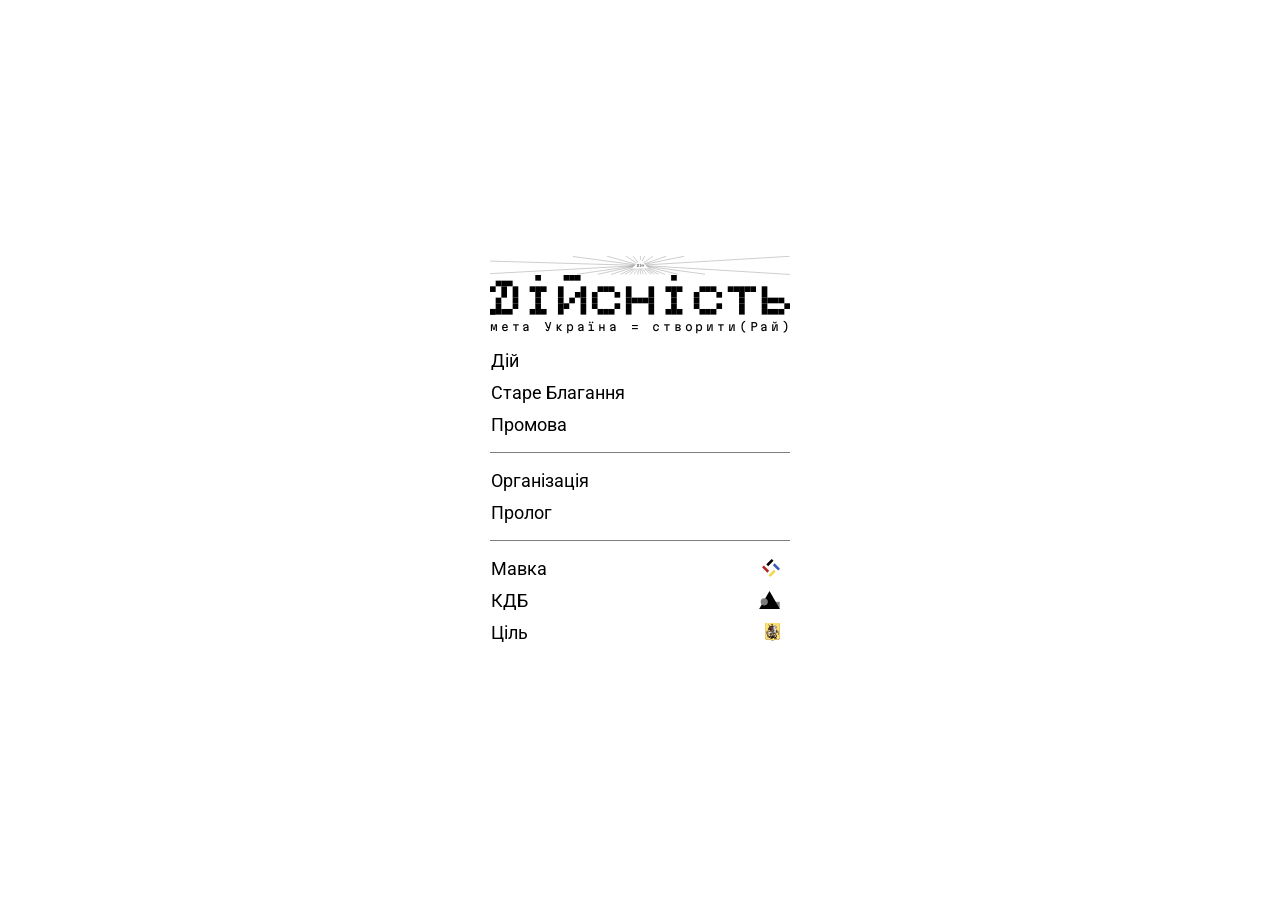
<file: index.html>
<!doctype html>
<html lang="uk">
  <head>
    <meta charset="UTF-8" />
    <meta name="viewport" content="width=device-width, initial-scale=1.0" />
    <title>Дійсність</title>

    <link
      rel="icon"
      sizes="any"
      type="image/svg+xml"
      href="./ресурси/дія.svg"
    />
    <script>
      if (
        window.matchMedia &&
        window.matchMedia("(prefers-color-scheme: dark)").matches
      ) {
        document
          .querySelector('link[rel="icon"]')
          .setAttribute("href", "./ресурси/дія_темно.svg");
      }
    </script>

    <link rel="stylesheet" href="./ресурси/style.css?v=3" />

    <link rel="preconnect" href="https://fonts.googleapis.com" />
    <link rel="preconnect" href="https://fonts.gstatic.com" crossorigin />
    <link
      href="https://fonts.googleapis.com/css2?family=Martian+Mono:wght@100..800&family=Roboto:ital,wght@0,100..900;1,100..900&display=swap"
      rel="stylesheet"
    />

    <script src="./ресурси/main.js?v=2"></script>
  </head>

  <body>
    <div class="UiMain">
      <div class="UiTop">
        <svg
          width="1503"
          height="93"
          viewBox="0 0 1503 93"
          fill="none"
          xmlns="http://www.w3.org/2000/svg"
        >
          <rect width="1503" height="93" fill="transparent" />
          <line
            x1="752.072"
            y1="45.4948"
            x2="436.072"
            y2="91.4948"
            stroke="var(--text-color)"
          />
          <line
            x1="752.154"
            y1="45.4756"
            x2="607.154"
            y2="92.4756"
            stroke="var(--text-color)"
          />
          <line
            x1="752.106"
            y1="45.4886"
            x2="540.106"
            y2="91.4886"
            stroke="var(--text-color)"
          />
          <line
            x1="752.214"
            y1="45.4517"
            x2="653.214"
            y2="92.4517"
            stroke="var(--text-color)"
          />
          <line
            x1="752.266"
            y1="45.4237"
            x2="677.266"
            y2="92.4237"
            stroke="var(--text-color)"
          />
          <line
            x1="752.332"
            y1="45.3741"
            x2="699.332"
            y2="92.3741"
            stroke="var(--text-color)"
          />
          <line
            x1="752.417"
            y1="45.2753"
            x2="721.417"
            y2="92.2753"
            stroke="var(--text-color)"
          />
          <line
            x1="752.482"
            y1="45.1333"
            x2="739.482"
            y2="92.1333"
            stroke="var(--text-color)"
          />
          <line
            x1="752.476"
            y1="44.848"
            x2="767.476"
            y2="91.848"
            stroke="var(--text-color)"
          />
          <line
            x1="752.177"
            y1="44.7407"
            x2="876.177"
            y2="91.5322"
            stroke="var(--text-color)"
          />
          <line
            x1="752.12"
            y1="44.7231"
            x2="941.12"
            y2="91.5146"
            stroke="var(--text-color)"
          />
          <line
            x1="752.227"
            y1="44.7628"
            x2="844.227"
            y2="91.5543"
            stroke="var(--text-color)"
          />
          <line
            x1="752.278"
            y1="44.7928"
            x2="822.278"
            y2="91.5843"
            stroke="var(--text-color)"
          />
          <line
            x1="752.327"
            y1="44.8306"
            x2="806.327"
            y2="91.6221"
            stroke="var(--text-color)"
          />
          <line
            x1="752.413"
            y1="44.9262"
            x2="784.413"
            y2="91.7178"
            stroke="var(--text-color)"
          />
          <line
            x1="752.068"
            y1="46.5047"
            x2="1078.07"
            y2="91.5047"
            stroke="var(--text-color)"
          />
          <line
            x1="752.031"
            y1="46.5009"
            x2="1502.03"
            y2="92.4399"
            stroke="var(--text-color)"
          />
          <line
            x1="751.97"
            y1="46.5009"
            x2="1501.97"
            y2="1.50089"
            stroke="var(--text-color)"
          />
          <line
            x1="751.9"
            y1="46.5101"
            x2="971.9"
            y2="1.51014"
            stroke="var(--text-color)"
          />
          <line x1="753.5" y1="46" x2="753.5" stroke="var(--text-color)" />
          <line
            x1="751.934"
            y1="47.4956"
            x2="414.934"
            y2="2.4956"
            stroke="var(--text-color)"
          />
          <line
            x1="751.864"
            y1="47.4811"
            x2="585.864"
            y2="0.481089"
            stroke="var(--text-color)"
          />
          <line
            x1="751.721"
            y1="47.4151"
            x2="681.721"
            y2="0.415108"
            stroke="var(--text-color)"
          />
          <line
            x1="751.595"
            y1="47.2931"
            x2="717.595"
            y2="0.293062"
            stroke="var(--text-color)"
          />
          <line
            x1="751.557"
            y1="46.7687"
            x2="775.557"
            y2="0.768718"
            stroke="var(--text-color)"
          />
          <line
            x1="751.712"
            y1="46.591"
            x2="815.712"
            y2="1.59099"
            stroke="var(--text-color)"
          />
          <line
            x1="751.836"
            y1="46.5275"
            x2="881.836"
            y2="1.52751"
            stroke="var(--text-color)"
          />
          <line
            x1="751.985"
            y1="47.4998"
            x2="0.984503"
            y2="25.529"
            stroke="var(--text-color)"
          />
          <line
            x1="752.027"
            y1="47.4993"
            x2="1.02425"
            y2="88.4449"
            stroke="var(--text-color)"
          />
          <line
            x1="752.5"
            y1="46.9889"
            x2="753.5"
            y2="91.9889"
            stroke="var(--text-color)"
          />
          <path d="M753 18L796 63H710L753 18Z" fill="white" />
          <rect x="748" y="39" width="10" height="16" fill="transparent" />
          <rect x="752" y="39" width="2" height="2" fill="black" />
          <rect x="752" y="43" width="2" height="2" fill="black" />
          <rect x="750" y="43" width="2" height="2" fill="black" />
          <rect x="754" y="43" width="2" height="2" fill="black" />
          <rect x="754" y="51" width="2" height="2" fill="black" />
          <rect x="750" y="51" width="2" height="2" fill="black" />
          <rect x="752" y="47" width="2" height="2" fill="black" />
          <rect x="752" y="45" width="2" height="2" fill="black" />
          <rect x="752" y="49" width="2" height="2" fill="black" />
          <rect x="752" y="51" width="2" height="2" fill="black" />
          <rect x="760" y="39" width="10" height="16" fill="transparent" />
          <rect x="760" y="43" width="2" height="2" fill="black" />
          <rect x="764" y="41" width="2" height="2" fill="black" />
          <rect x="768" y="43" width="2" height="2" fill="black" />
          <rect x="768" y="45" width="2" height="2" fill="black" />
          <rect x="768" y="49" width="2" height="2" fill="black" />
          <rect x="768" y="51" width="2" height="2" fill="black" />
          <rect x="760" y="45" width="2" height="2" fill="black" />
          <rect x="760" y="47" width="2" height="2" fill="black" />
          <rect x="760" y="49" width="2" height="2" fill="black" />
          <rect x="760" y="51" width="2" height="2" fill="black" />
          <rect x="764" y="47" width="2" height="2" fill="black" />
          <rect x="762" y="49" width="2" height="2" fill="black" />
          <rect x="766" y="45" width="2" height="2" fill="black" />
          <rect x="768" y="47" width="2" height="2" fill="black" />
          <rect x="736" y="39" width="10" height="16" fill="transparent" />
          <rect x="740" y="45" width="2" height="2" fill="black" />
          <rect x="744" y="47" width="2" height="2" fill="black" />
          <rect x="736" y="43" width="2" height="2" fill="black" />
          <rect x="740" y="51" width="2" height="2" fill="black" />
          <rect x="744" y="49" width="2" height="2" fill="black" />
          <rect x="738" y="49" width="2" height="2" fill="black" />
          <rect x="742" y="51" width="2" height="2" fill="black" />
          <rect x="736" y="51" width="2" height="2" fill="black" />
          <rect x="736" y="51" width="2" height="2" fill="black" />
          <rect x="744" y="43" width="2" height="2" fill="black" />
          <rect x="744" y="45" width="2" height="2" fill="black" />
          <rect x="740" y="43" width="2" height="2" fill="black" />
          <rect x="742" y="41" width="2" height="2" fill="black" />
          <rect x="740" y="41" width="2" height="2" fill="black" />
          <rect x="738" y="41" width="2" height="2" fill="black" />
          <rect x="738" y="47" width="2" height="2" fill="black" />
          <rect x="738" y="51" width="2" height="2" fill="black" />
        </svg>
      </div>
      <div class="UiLogo">
        <svg
          width="53"
          height="8"
          viewBox="0 0 53 8"
          fill="none"
          xmlns="http://www.w3.org/2000/svg"
        >
          <rect x="8" width="1" height="1" fill="var(--text-color)" />
          <rect x="8" y="2" width="1" height="1" fill="var(--text-color)" />
          <rect x="7" y="2" width="1" height="1" fill="var(--text-color)" />
          <rect x="9" y="2" width="1" height="1" fill="var(--text-color)" />
          <rect x="9" y="6" width="1" height="1" fill="var(--text-color)" />
          <rect x="7" y="6" width="1" height="1" fill="var(--text-color)" />
          <rect x="8" y="4" width="1" height="1" fill="var(--text-color)" />
          <rect x="8" y="3" width="1" height="1" fill="var(--text-color)" />
          <rect x="8" y="5" width="1" height="1" fill="var(--text-color)" />
          <rect x="8" y="6" width="1" height="1" fill="var(--text-color)" />
          <rect x="2" y="3" width="1" height="1" fill="var(--text-color)" />
          <rect x="4" y="4" width="1" height="1" fill="var(--text-color)" />
          <rect y="2" width="1" height="1" fill="var(--text-color)" />
          <rect x="2" y="6" width="1" height="1" fill="var(--text-color)" />
          <rect x="4" y="5" width="1" height="1" fill="var(--text-color)" />
          <rect x="1" y="5" width="1" height="1" fill="var(--text-color)" />
          <rect x="3" y="6" width="1" height="1" fill="var(--text-color)" />
          <rect y="6" width="1" height="1" fill="var(--text-color)" />
          <rect y="6" width="1" height="1" fill="var(--text-color)" />
          <rect x="4" y="2" width="1" height="1" fill="var(--text-color)" />
          <rect x="4" y="3" width="1" height="1" fill="var(--text-color)" />
          <rect x="2" y="2" width="1" height="1" fill="var(--text-color)" />
          <rect x="3" y="1" width="1" height="1" fill="var(--text-color)" />
          <rect x="2" y="1" width="1" height="1" fill="var(--text-color)" />
          <rect x="1" y="1" width="1" height="1" fill="var(--text-color)" />
          <rect x="1" y="4" width="1" height="1" fill="var(--text-color)" />
          <rect x="1" y="6" width="1" height="1" fill="var(--text-color)" />
          <rect x="18" y="3" width="1" height="1" fill="var(--text-color)" />
          <rect x="19" y="2" width="1" height="1" fill="var(--text-color)" />
          <rect x="20" y="2" width="1" height="1" fill="var(--text-color)" />
          <rect x="21" y="2" width="1" height="1" fill="var(--text-color)" />
          <rect x="22" y="3" width="1" height="1" fill="var(--text-color)" />
          <rect x="18" y="4" width="1" height="1" fill="var(--text-color)" />
          <rect x="18" y="5" width="1" height="1" fill="var(--text-color)" />
          <rect x="19" y="6" width="1" height="1" fill="var(--text-color)" />
          <rect x="20" y="6" width="1" height="1" fill="var(--text-color)" />
          <rect x="22" y="5" width="1" height="1" fill="var(--text-color)" />
          <rect x="21" y="6" width="1" height="1" fill="var(--text-color)" />
          <rect x="24" y="2" width="1" height="1" fill="var(--text-color)" />
          <rect x="24" y="3" width="1" height="1" fill="var(--text-color)" />
          <rect x="24" y="4" width="1" height="1" fill="var(--text-color)" />
          <rect x="24" y="5" width="1" height="1" fill="var(--text-color)" />
          <rect x="24" y="6" width="1" height="1" fill="var(--text-color)" />
          <rect x="25" y="4" width="1" height="1" fill="var(--text-color)" />
          <rect x="26" y="4" width="1" height="1" fill="var(--text-color)" />
          <rect x="27" y="4" width="1" height="1" fill="var(--text-color)" />
          <rect x="28" y="3" width="1" height="1" fill="var(--text-color)" />
          <rect x="28" y="2" width="1" height="1" fill="var(--text-color)" />
          <rect x="28" y="4" width="1" height="1" fill="var(--text-color)" />
          <rect x="28" y="5" width="1" height="1" fill="var(--text-color)" />
          <rect x="28" y="6" width="1" height="1" fill="var(--text-color)" />
          <rect x="32" width="1" height="1" fill="var(--text-color)" />
          <rect x="32" y="2" width="1" height="1" fill="var(--text-color)" />
          <rect x="31" y="2" width="1" height="1" fill="var(--text-color)" />
          <rect x="33" y="2" width="1" height="1" fill="var(--text-color)" />
          <rect x="33" y="6" width="1" height="1" fill="var(--text-color)" />
          <rect x="31" y="6" width="1" height="1" fill="var(--text-color)" />
          <rect x="32" y="4" width="1" height="1" fill="var(--text-color)" />
          <rect x="32" y="3" width="1" height="1" fill="var(--text-color)" />
          <rect x="32" y="5" width="1" height="1" fill="var(--text-color)" />
          <rect x="32" y="6" width="1" height="1" fill="var(--text-color)" />
          <rect x="36" y="3" width="1" height="1" fill="var(--text-color)" />
          <rect x="37" y="2" width="1" height="1" fill="var(--text-color)" />
          <rect x="38" y="2" width="1" height="1" fill="var(--text-color)" />
          <rect x="39" y="2" width="1" height="1" fill="var(--text-color)" />
          <rect x="40" y="3" width="1" height="1" fill="var(--text-color)" />
          <rect x="36" y="4" width="1" height="1" fill="var(--text-color)" />
          <rect x="36" y="5" width="1" height="1" fill="var(--text-color)" />
          <rect x="37" y="6" width="1" height="1" fill="var(--text-color)" />
          <rect x="38" y="6" width="1" height="1" fill="var(--text-color)" />
          <rect x="40" y="5" width="1" height="1" fill="var(--text-color)" />
          <rect x="39" y="6" width="1" height="1" fill="var(--text-color)" />
          <rect x="42" y="2" width="1" height="1" fill="var(--text-color)" />
          <rect x="43" y="2" width="1" height="1" fill="var(--text-color)" />
          <rect x="44" y="2" width="1" height="1" fill="var(--text-color)" />
          <rect x="45" y="2" width="1" height="1" fill="var(--text-color)" />
          <rect x="46" y="2" width="1" height="1" fill="var(--text-color)" />
          <rect x="44" y="3" width="1" height="1" fill="var(--text-color)" />
          <rect x="44" y="6" width="1" height="1" fill="var(--text-color)" />
          <rect x="44" y="4" width="1" height="1" fill="var(--text-color)" />
          <rect x="44" y="5" width="1" height="1" fill="var(--text-color)" />
          <rect x="48" y="2" width="1" height="1" fill="var(--text-color)" />
          <rect x="48" y="3" width="1" height="1" fill="var(--text-color)" />
          <rect x="48" y="4" width="1" height="1" fill="var(--text-color)" />
          <rect x="48" y="6" width="1" height="1" fill="var(--text-color)" />
          <rect x="49" y="6" width="1" height="1" fill="var(--text-color)" />
          <rect x="52" y="5" width="1" height="1" fill="var(--text-color)" />
          <rect x="51" y="6" width="1" height="1" fill="var(--text-color)" />
          <rect x="50" y="6" width="1" height="1" fill="var(--text-color)" />
          <rect x="50" y="4" width="1" height="1" fill="var(--text-color)" />
          <rect x="51" y="4" width="1" height="1" fill="var(--text-color)" />
          <rect x="49" y="4" width="1" height="1" fill="var(--text-color)" />
          <rect x="48" y="5" width="1" height="1" fill="var(--text-color)" />
          <rect x="12" y="2" width="1" height="1" fill="var(--text-color)" />
          <rect x="16" y="2" width="1" height="1" fill="var(--text-color)" />
          <rect x="16" y="3" width="1" height="1" fill="var(--text-color)" />
          <rect x="16" y="5" width="1" height="1" fill="var(--text-color)" />
          <rect x="16" y="6" width="1" height="1" fill="var(--text-color)" />
          <rect x="12" y="3" width="1" height="1" fill="var(--text-color)" />
          <rect x="12" y="4" width="1" height="1" fill="var(--text-color)" />
          <rect x="12" y="5" width="1" height="1" fill="var(--text-color)" />
          <rect x="12" y="6" width="1" height="1" fill="var(--text-color)" />
          <rect x="14" y="4" width="1" height="1" fill="var(--text-color)" />
          <rect x="13" y="5" width="1" height="1" fill="var(--text-color)" />
          <rect x="15" y="3" width="1" height="1" fill="var(--text-color)" />
          <rect x="16" y="4" width="1" height="1" fill="var(--text-color)" />
          <rect x="13" width="1" height="1" fill="var(--text-color)" />
          <rect x="15" width="1" height="1" fill="var(--text-color)" />
          <rect x="14" width="1" height="1" fill="var(--text-color)" />
        </svg>
      </div>
      <div class="UiSlogan flex-stretch">мета Україна = створити(Рай)</div>

      <div class="UiHelpLinkList">
        <a class="UiHelpLinkItem" href="./дій.html">Дій</a>
        <a class="UiHelpLinkItem" href="./старе-благання.html"
          >Старе Благання</a
        >
        <a class="UiHelpLinkItem" href="./промова.html">Промова</a>
      </div>
      <div class="UiSeparator"></div>

      <div class="UiHelpLinkList">
        <a class="UiHelpLinkItem" href="./організація.html">Організація</a>
        <a class="UiHelpLinkItem" href="./пролог.html">Пролог</a>
      </div>
      <div class="UiSeparator"></div>

      <div class="UiHelpLinkList">
        <a class="UiHelpLinkItem" href="https://мавка.укр">
          Мавка
          <div class="UiLinkItemLogo">
            <img src="./ресурси/мавка.svg" alt="" />
          </div>
        </a>
        <a class="UiHelpLinkItem" href="https://кдб.дійсність.укр">
          КДБ
          <div class="UiLinkItemLogo">
            <img src="./ресурси/кдб.svg" alt="" />
          </div>
        </a>
        <a class="UiHelpLinkItem" href="https://ціль.дійсність.укр">
          Ціль
          <div class="UiLinkItemLogo">
            <img src="./ресурси/ціль.svg" alt="" />
          </div>
        </a>
      </div>
    </div>
  </body>
</html>
</file>
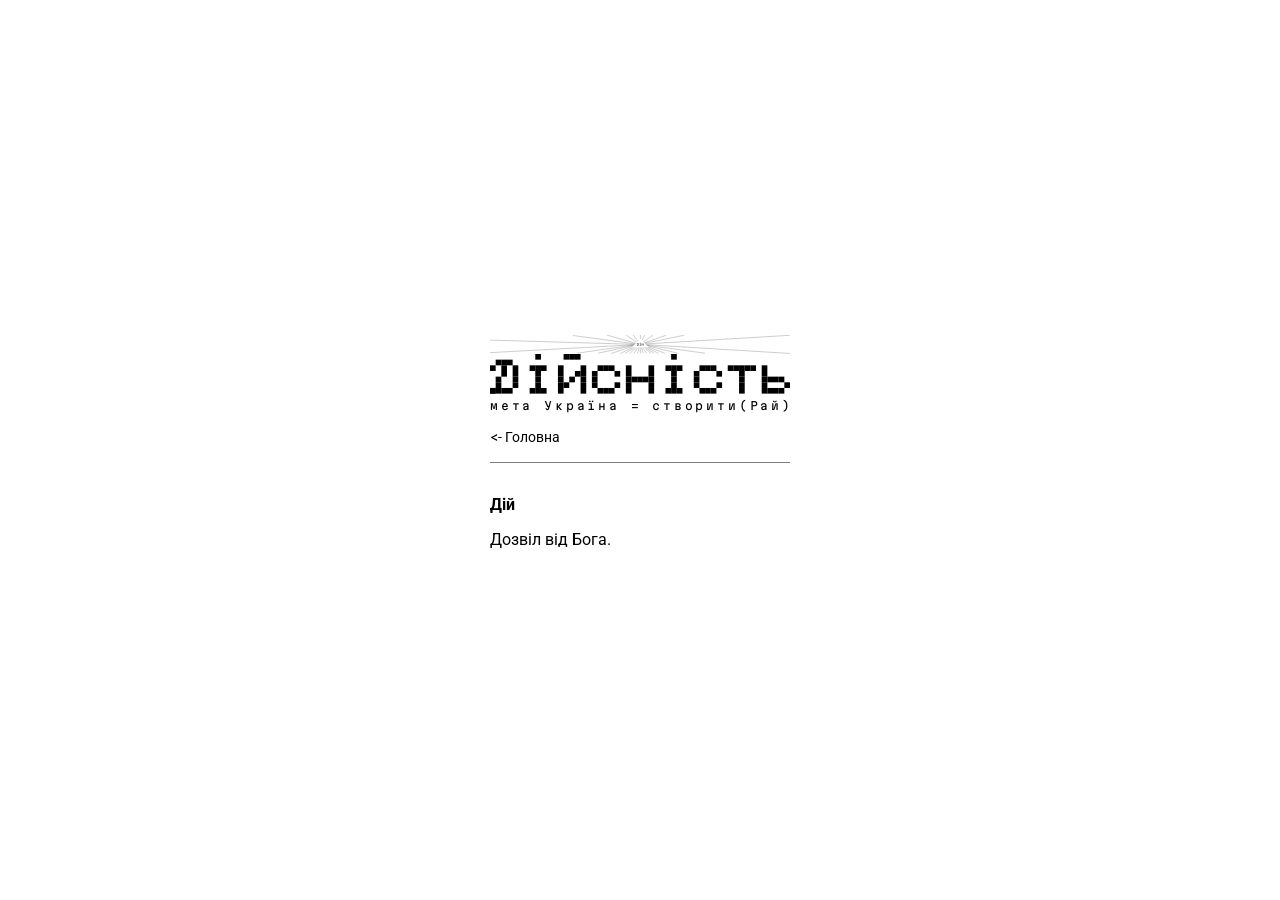
<file: дій.html>
<!doctype html>
<html lang="uk">
  <head>
    <meta charset="UTF-8" />
    <meta name="viewport" content="width=device-width, initial-scale=1.0" />
    <title>Дій</title>

    <link
      rel="icon"
      sizes="any"
      type="image/svg+xml"
      href="./ресурси/дія.svg"
    />
    <script>
      if (
        window.matchMedia &&
        window.matchMedia("(prefers-color-scheme: dark)").matches
      ) {
        document
          .querySelector('link[rel="icon"]')
          .setAttribute("href", "./ресурси/дія_темно.svg");
      }
    </script>

    <link rel="stylesheet" href="./ресурси/style.css?v=3" />

    <link rel="preconnect" href="https://fonts.googleapis.com" />
    <link rel="preconnect" href="https://fonts.gstatic.com" crossorigin />
    <link
      href="https://fonts.googleapis.com/css2?family=Martian+Mono:wght@100..800&family=Roboto:ital,wght@0,100..900;1,100..900&display=swap"
      rel="stylesheet"
    />

    <script src="./ресурси/main.js?v=2"></script>
  </head>

  <body>
    <div class="UiTop">
      <svg
        width="1503"
        height="93"
        viewBox="0 0 1503 93"
        fill="none"
        xmlns="http://www.w3.org/2000/svg"
      >
        <rect width="1503" height="93" fill="transparent" />
        <line
          x1="752.072"
          y1="45.4948"
          x2="436.072"
          y2="91.4948"
          stroke="var(--text-color)"
        />
        <line
          x1="752.154"
          y1="45.4756"
          x2="607.154"
          y2="92.4756"
          stroke="var(--text-color)"
        />
        <line
          x1="752.106"
          y1="45.4886"
          x2="540.106"
          y2="91.4886"
          stroke="var(--text-color)"
        />
        <line
          x1="752.214"
          y1="45.4517"
          x2="653.214"
          y2="92.4517"
          stroke="var(--text-color)"
        />
        <line
          x1="752.266"
          y1="45.4237"
          x2="677.266"
          y2="92.4237"
          stroke="var(--text-color)"
        />
        <line
          x1="752.332"
          y1="45.3741"
          x2="699.332"
          y2="92.3741"
          stroke="var(--text-color)"
        />
        <line
          x1="752.417"
          y1="45.2753"
          x2="721.417"
          y2="92.2753"
          stroke="var(--text-color)"
        />
        <line
          x1="752.482"
          y1="45.1333"
          x2="739.482"
          y2="92.1333"
          stroke="var(--text-color)"
        />
        <line
          x1="752.476"
          y1="44.848"
          x2="767.476"
          y2="91.848"
          stroke="var(--text-color)"
        />
        <line
          x1="752.177"
          y1="44.7407"
          x2="876.177"
          y2="91.5322"
          stroke="var(--text-color)"
        />
        <line
          x1="752.12"
          y1="44.7231"
          x2="941.12"
          y2="91.5146"
          stroke="var(--text-color)"
        />
        <line
          x1="752.227"
          y1="44.7628"
          x2="844.227"
          y2="91.5543"
          stroke="var(--text-color)"
        />
        <line
          x1="752.278"
          y1="44.7928"
          x2="822.278"
          y2="91.5843"
          stroke="var(--text-color)"
        />
        <line
          x1="752.327"
          y1="44.8306"
          x2="806.327"
          y2="91.6221"
          stroke="var(--text-color)"
        />
        <line
          x1="752.413"
          y1="44.9262"
          x2="784.413"
          y2="91.7178"
          stroke="var(--text-color)"
        />
        <line
          x1="752.068"
          y1="46.5047"
          x2="1078.07"
          y2="91.5047"
          stroke="var(--text-color)"
        />
        <line
          x1="752.031"
          y1="46.5009"
          x2="1502.03"
          y2="92.4399"
          stroke="var(--text-color)"
        />
        <line
          x1="751.97"
          y1="46.5009"
          x2="1501.97"
          y2="1.50089"
          stroke="var(--text-color)"
        />
        <line
          x1="751.9"
          y1="46.5101"
          x2="971.9"
          y2="1.51014"
          stroke="var(--text-color)"
        />
        <line x1="753.5" y1="46" x2="753.5" stroke="var(--text-color)" />
        <line
          x1="751.934"
          y1="47.4956"
          x2="414.934"
          y2="2.4956"
          stroke="var(--text-color)"
        />
        <line
          x1="751.864"
          y1="47.4811"
          x2="585.864"
          y2="0.481089"
          stroke="var(--text-color)"
        />
        <line
          x1="751.721"
          y1="47.4151"
          x2="681.721"
          y2="0.415108"
          stroke="var(--text-color)"
        />
        <line
          x1="751.595"
          y1="47.2931"
          x2="717.595"
          y2="0.293062"
          stroke="var(--text-color)"
        />
        <line
          x1="751.557"
          y1="46.7687"
          x2="775.557"
          y2="0.768718"
          stroke="var(--text-color)"
        />
        <line
          x1="751.712"
          y1="46.591"
          x2="815.712"
          y2="1.59099"
          stroke="var(--text-color)"
        />
        <line
          x1="751.836"
          y1="46.5275"
          x2="881.836"
          y2="1.52751"
          stroke="var(--text-color)"
        />
        <line
          x1="751.985"
          y1="47.4998"
          x2="0.984503"
          y2="25.529"
          stroke="var(--text-color)"
        />
        <line
          x1="752.027"
          y1="47.4993"
          x2="1.02425"
          y2="88.4449"
          stroke="var(--text-color)"
        />
        <line
          x1="752.5"
          y1="46.9889"
          x2="753.5"
          y2="91.9889"
          stroke="var(--text-color)"
        />
        <path d="M753 18L796 63H710L753 18Z" fill="white" />
        <rect x="748" y="39" width="10" height="16" fill="transparent" />
        <rect x="752" y="39" width="2" height="2" fill="black" />
        <rect x="752" y="43" width="2" height="2" fill="black" />
        <rect x="750" y="43" width="2" height="2" fill="black" />
        <rect x="754" y="43" width="2" height="2" fill="black" />
        <rect x="754" y="51" width="2" height="2" fill="black" />
        <rect x="750" y="51" width="2" height="2" fill="black" />
        <rect x="752" y="47" width="2" height="2" fill="black" />
        <rect x="752" y="45" width="2" height="2" fill="black" />
        <rect x="752" y="49" width="2" height="2" fill="black" />
        <rect x="752" y="51" width="2" height="2" fill="black" />
        <rect x="760" y="39" width="10" height="16" fill="transparent" />
        <rect x="760" y="43" width="2" height="2" fill="black" />
        <rect x="764" y="41" width="2" height="2" fill="black" />
        <rect x="768" y="43" width="2" height="2" fill="black" />
        <rect x="768" y="45" width="2" height="2" fill="black" />
        <rect x="768" y="49" width="2" height="2" fill="black" />
        <rect x="768" y="51" width="2" height="2" fill="black" />
        <rect x="760" y="45" width="2" height="2" fill="black" />
        <rect x="760" y="47" width="2" height="2" fill="black" />
        <rect x="760" y="49" width="2" height="2" fill="black" />
        <rect x="760" y="51" width="2" height="2" fill="black" />
        <rect x="764" y="47" width="2" height="2" fill="black" />
        <rect x="762" y="49" width="2" height="2" fill="black" />
        <rect x="766" y="45" width="2" height="2" fill="black" />
        <rect x="768" y="47" width="2" height="2" fill="black" />
        <rect x="736" y="39" width="10" height="16" fill="transparent" />
        <rect x="740" y="45" width="2" height="2" fill="black" />
        <rect x="744" y="47" width="2" height="2" fill="black" />
        <rect x="736" y="43" width="2" height="2" fill="black" />
        <rect x="740" y="51" width="2" height="2" fill="black" />
        <rect x="744" y="49" width="2" height="2" fill="black" />
        <rect x="738" y="49" width="2" height="2" fill="black" />
        <rect x="742" y="51" width="2" height="2" fill="black" />
        <rect x="736" y="51" width="2" height="2" fill="black" />
        <rect x="736" y="51" width="2" height="2" fill="black" />
        <rect x="744" y="43" width="2" height="2" fill="black" />
        <rect x="744" y="45" width="2" height="2" fill="black" />
        <rect x="740" y="43" width="2" height="2" fill="black" />
        <rect x="742" y="41" width="2" height="2" fill="black" />
        <rect x="740" y="41" width="2" height="2" fill="black" />
        <rect x="738" y="41" width="2" height="2" fill="black" />
        <rect x="738" y="47" width="2" height="2" fill="black" />
        <rect x="738" y="51" width="2" height="2" fill="black" />
      </svg>
    </div>
    <div class="UiLogo">
      <svg
        width="53"
        height="8"
        viewBox="0 0 53 8"
        fill="none"
        xmlns="http://www.w3.org/2000/svg"
      >
        <rect x="8" width="1" height="1" fill="var(--text-color)" />
        <rect x="8" y="2" width="1" height="1" fill="var(--text-color)" />
        <rect x="7" y="2" width="1" height="1" fill="var(--text-color)" />
        <rect x="9" y="2" width="1" height="1" fill="var(--text-color)" />
        <rect x="9" y="6" width="1" height="1" fill="var(--text-color)" />
        <rect x="7" y="6" width="1" height="1" fill="var(--text-color)" />
        <rect x="8" y="4" width="1" height="1" fill="var(--text-color)" />
        <rect x="8" y="3" width="1" height="1" fill="var(--text-color)" />
        <rect x="8" y="5" width="1" height="1" fill="var(--text-color)" />
        <rect x="8" y="6" width="1" height="1" fill="var(--text-color)" />
        <rect x="2" y="3" width="1" height="1" fill="var(--text-color)" />
        <rect x="4" y="4" width="1" height="1" fill="var(--text-color)" />
        <rect y="2" width="1" height="1" fill="var(--text-color)" />
        <rect x="2" y="6" width="1" height="1" fill="var(--text-color)" />
        <rect x="4" y="5" width="1" height="1" fill="var(--text-color)" />
        <rect x="1" y="5" width="1" height="1" fill="var(--text-color)" />
        <rect x="3" y="6" width="1" height="1" fill="var(--text-color)" />
        <rect y="6" width="1" height="1" fill="var(--text-color)" />
        <rect y="6" width="1" height="1" fill="var(--text-color)" />
        <rect x="4" y="2" width="1" height="1" fill="var(--text-color)" />
        <rect x="4" y="3" width="1" height="1" fill="var(--text-color)" />
        <rect x="2" y="2" width="1" height="1" fill="var(--text-color)" />
        <rect x="3" y="1" width="1" height="1" fill="var(--text-color)" />
        <rect x="2" y="1" width="1" height="1" fill="var(--text-color)" />
        <rect x="1" y="1" width="1" height="1" fill="var(--text-color)" />
        <rect x="1" y="4" width="1" height="1" fill="var(--text-color)" />
        <rect x="1" y="6" width="1" height="1" fill="var(--text-color)" />
        <rect x="18" y="3" width="1" height="1" fill="var(--text-color)" />
        <rect x="19" y="2" width="1" height="1" fill="var(--text-color)" />
        <rect x="20" y="2" width="1" height="1" fill="var(--text-color)" />
        <rect x="21" y="2" width="1" height="1" fill="var(--text-color)" />
        <rect x="22" y="3" width="1" height="1" fill="var(--text-color)" />
        <rect x="18" y="4" width="1" height="1" fill="var(--text-color)" />
        <rect x="18" y="5" width="1" height="1" fill="var(--text-color)" />
        <rect x="19" y="6" width="1" height="1" fill="var(--text-color)" />
        <rect x="20" y="6" width="1" height="1" fill="var(--text-color)" />
        <rect x="22" y="5" width="1" height="1" fill="var(--text-color)" />
        <rect x="21" y="6" width="1" height="1" fill="var(--text-color)" />
        <rect x="24" y="2" width="1" height="1" fill="var(--text-color)" />
        <rect x="24" y="3" width="1" height="1" fill="var(--text-color)" />
        <rect x="24" y="4" width="1" height="1" fill="var(--text-color)" />
        <rect x="24" y="5" width="1" height="1" fill="var(--text-color)" />
        <rect x="24" y="6" width="1" height="1" fill="var(--text-color)" />
        <rect x="25" y="4" width="1" height="1" fill="var(--text-color)" />
        <rect x="26" y="4" width="1" height="1" fill="var(--text-color)" />
        <rect x="27" y="4" width="1" height="1" fill="var(--text-color)" />
        <rect x="28" y="3" width="1" height="1" fill="var(--text-color)" />
        <rect x="28" y="2" width="1" height="1" fill="var(--text-color)" />
        <rect x="28" y="4" width="1" height="1" fill="var(--text-color)" />
        <rect x="28" y="5" width="1" height="1" fill="var(--text-color)" />
        <rect x="28" y="6" width="1" height="1" fill="var(--text-color)" />
        <rect x="32" width="1" height="1" fill="var(--text-color)" />
        <rect x="32" y="2" width="1" height="1" fill="var(--text-color)" />
        <rect x="31" y="2" width="1" height="1" fill="var(--text-color)" />
        <rect x="33" y="2" width="1" height="1" fill="var(--text-color)" />
        <rect x="33" y="6" width="1" height="1" fill="var(--text-color)" />
        <rect x="31" y="6" width="1" height="1" fill="var(--text-color)" />
        <rect x="32" y="4" width="1" height="1" fill="var(--text-color)" />
        <rect x="32" y="3" width="1" height="1" fill="var(--text-color)" />
        <rect x="32" y="5" width="1" height="1" fill="var(--text-color)" />
        <rect x="32" y="6" width="1" height="1" fill="var(--text-color)" />
        <rect x="36" y="3" width="1" height="1" fill="var(--text-color)" />
        <rect x="37" y="2" width="1" height="1" fill="var(--text-color)" />
        <rect x="38" y="2" width="1" height="1" fill="var(--text-color)" />
        <rect x="39" y="2" width="1" height="1" fill="var(--text-color)" />
        <rect x="40" y="3" width="1" height="1" fill="var(--text-color)" />
        <rect x="36" y="4" width="1" height="1" fill="var(--text-color)" />
        <rect x="36" y="5" width="1" height="1" fill="var(--text-color)" />
        <rect x="37" y="6" width="1" height="1" fill="var(--text-color)" />
        <rect x="38" y="6" width="1" height="1" fill="var(--text-color)" />
        <rect x="40" y="5" width="1" height="1" fill="var(--text-color)" />
        <rect x="39" y="6" width="1" height="1" fill="var(--text-color)" />
        <rect x="42" y="2" width="1" height="1" fill="var(--text-color)" />
        <rect x="43" y="2" width="1" height="1" fill="var(--text-color)" />
        <rect x="44" y="2" width="1" height="1" fill="var(--text-color)" />
        <rect x="45" y="2" width="1" height="1" fill="var(--text-color)" />
        <rect x="46" y="2" width="1" height="1" fill="var(--text-color)" />
        <rect x="44" y="3" width="1" height="1" fill="var(--text-color)" />
        <rect x="44" y="6" width="1" height="1" fill="var(--text-color)" />
        <rect x="44" y="4" width="1" height="1" fill="var(--text-color)" />
        <rect x="44" y="5" width="1" height="1" fill="var(--text-color)" />
        <rect x="48" y="2" width="1" height="1" fill="var(--text-color)" />
        <rect x="48" y="3" width="1" height="1" fill="var(--text-color)" />
        <rect x="48" y="4" width="1" height="1" fill="var(--text-color)" />
        <rect x="48" y="6" width="1" height="1" fill="var(--text-color)" />
        <rect x="49" y="6" width="1" height="1" fill="var(--text-color)" />
        <rect x="52" y="5" width="1" height="1" fill="var(--text-color)" />
        <rect x="51" y="6" width="1" height="1" fill="var(--text-color)" />
        <rect x="50" y="6" width="1" height="1" fill="var(--text-color)" />
        <rect x="50" y="4" width="1" height="1" fill="var(--text-color)" />
        <rect x="51" y="4" width="1" height="1" fill="var(--text-color)" />
        <rect x="49" y="4" width="1" height="1" fill="var(--text-color)" />
        <rect x="48" y="5" width="1" height="1" fill="var(--text-color)" />
        <rect x="12" y="2" width="1" height="1" fill="var(--text-color)" />
        <rect x="16" y="2" width="1" height="1" fill="var(--text-color)" />
        <rect x="16" y="3" width="1" height="1" fill="var(--text-color)" />
        <rect x="16" y="5" width="1" height="1" fill="var(--text-color)" />
        <rect x="16" y="6" width="1" height="1" fill="var(--text-color)" />
        <rect x="12" y="3" width="1" height="1" fill="var(--text-color)" />
        <rect x="12" y="4" width="1" height="1" fill="var(--text-color)" />
        <rect x="12" y="5" width="1" height="1" fill="var(--text-color)" />
        <rect x="12" y="6" width="1" height="1" fill="var(--text-color)" />
        <rect x="14" y="4" width="1" height="1" fill="var(--text-color)" />
        <rect x="13" y="5" width="1" height="1" fill="var(--text-color)" />
        <rect x="15" y="3" width="1" height="1" fill="var(--text-color)" />
        <rect x="16" y="4" width="1" height="1" fill="var(--text-color)" />
        <rect x="13" width="1" height="1" fill="var(--text-color)" />
        <rect x="15" width="1" height="1" fill="var(--text-color)" />
        <rect x="14" width="1" height="1" fill="var(--text-color)" />
      </svg>
    </div>
    <div class="UiSlogan flex-stretch">мета Україна = створити(Рай)</div>

    <div class="UiHelpLinkList">
      <a class="UiHelpLinkItem back" href="./index.html">&lt;- Головна</a>
    </div>
    <div class="UiSeparator"></div>

    <div class="UiContent">
      <p><strong>Дій</strong></p>
      <p>Дозвіл від Бога.</p>
    </div>
  </body>
</html>
</file>
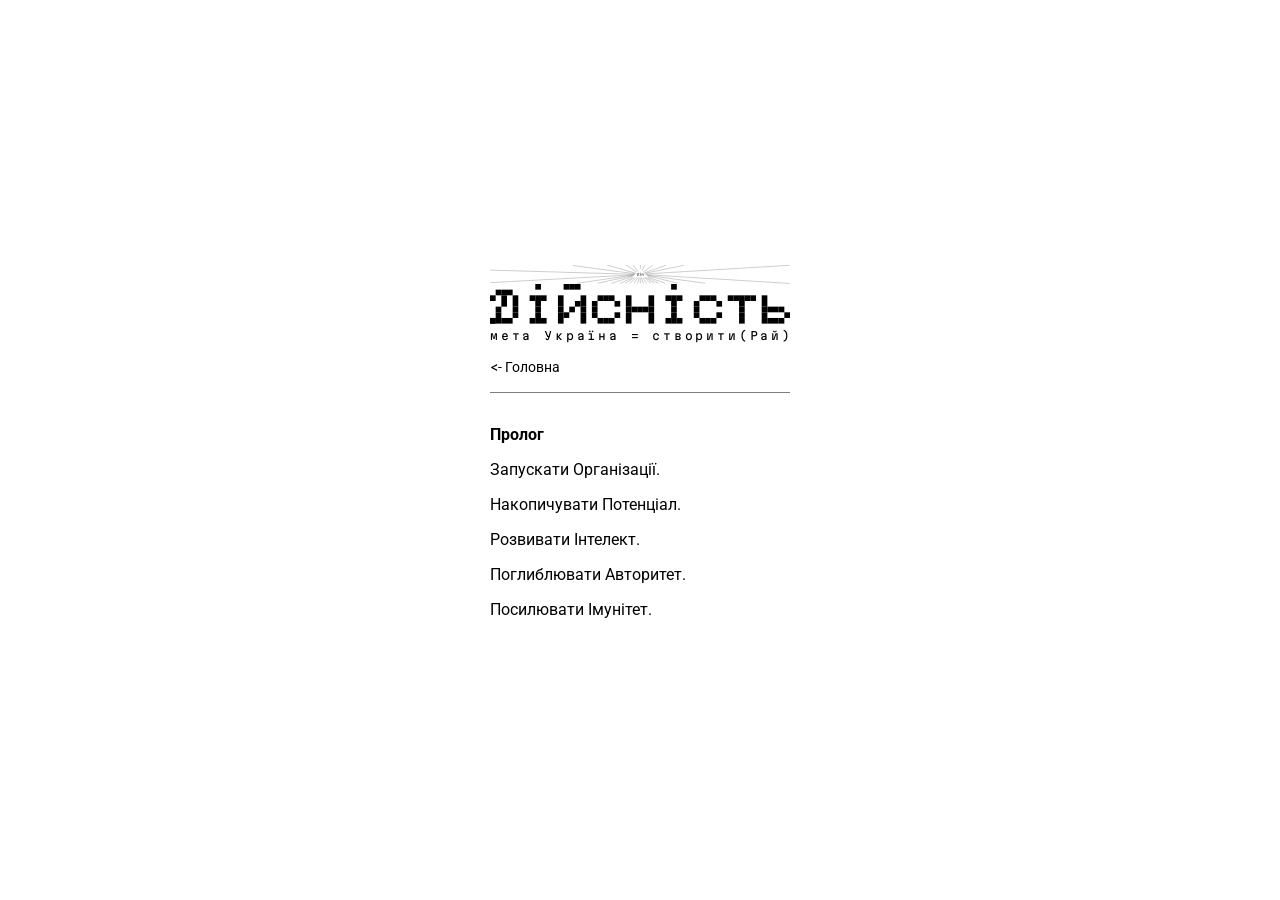
<file: пролог.html>
<!doctype html>
<html lang="uk">
  <head>
    <meta charset="UTF-8" />
    <meta name="viewport" content="width=device-width, initial-scale=1.0" />
    <title>Пролог</title>

    <link
      rel="icon"
      sizes="any"
      type="image/svg+xml"
      href="./ресурси/дія.svg"
    />
    <script>
      if (
        window.matchMedia &&
        window.matchMedia("(prefers-color-scheme: dark)").matches
      ) {
        document
          .querySelector('link[rel="icon"]')
          .setAttribute("href", "./ресурси/дія_темно.svg");
      }
    </script>

    <link rel="stylesheet" href="./ресурси/style.css?v=3" />

    <link rel="preconnect" href="https://fonts.googleapis.com" />
    <link rel="preconnect" href="https://fonts.gstatic.com" crossorigin />
    <link
      href="https://fonts.googleapis.com/css2?family=Martian+Mono:wght@100..800&family=Roboto:ital,wght@0,100..900;1,100..900&display=swap"
      rel="stylesheet"
    />

    <script src="./ресурси/main.js?v=2"></script>
  </head>

  <body>
    <div class="UiTop">
      <svg
        width="1503"
        height="93"
        viewBox="0 0 1503 93"
        fill="none"
        xmlns="http://www.w3.org/2000/svg"
      >
        <rect width="1503" height="93" fill="transparent" />
        <line
          x1="752.072"
          y1="45.4948"
          x2="436.072"
          y2="91.4948"
          stroke="var(--text-color)"
        />
        <line
          x1="752.154"
          y1="45.4756"
          x2="607.154"
          y2="92.4756"
          stroke="var(--text-color)"
        />
        <line
          x1="752.106"
          y1="45.4886"
          x2="540.106"
          y2="91.4886"
          stroke="var(--text-color)"
        />
        <line
          x1="752.214"
          y1="45.4517"
          x2="653.214"
          y2="92.4517"
          stroke="var(--text-color)"
        />
        <line
          x1="752.266"
          y1="45.4237"
          x2="677.266"
          y2="92.4237"
          stroke="var(--text-color)"
        />
        <line
          x1="752.332"
          y1="45.3741"
          x2="699.332"
          y2="92.3741"
          stroke="var(--text-color)"
        />
        <line
          x1="752.417"
          y1="45.2753"
          x2="721.417"
          y2="92.2753"
          stroke="var(--text-color)"
        />
        <line
          x1="752.482"
          y1="45.1333"
          x2="739.482"
          y2="92.1333"
          stroke="var(--text-color)"
        />
        <line
          x1="752.476"
          y1="44.848"
          x2="767.476"
          y2="91.848"
          stroke="var(--text-color)"
        />
        <line
          x1="752.177"
          y1="44.7407"
          x2="876.177"
          y2="91.5322"
          stroke="var(--text-color)"
        />
        <line
          x1="752.12"
          y1="44.7231"
          x2="941.12"
          y2="91.5146"
          stroke="var(--text-color)"
        />
        <line
          x1="752.227"
          y1="44.7628"
          x2="844.227"
          y2="91.5543"
          stroke="var(--text-color)"
        />
        <line
          x1="752.278"
          y1="44.7928"
          x2="822.278"
          y2="91.5843"
          stroke="var(--text-color)"
        />
        <line
          x1="752.327"
          y1="44.8306"
          x2="806.327"
          y2="91.6221"
          stroke="var(--text-color)"
        />
        <line
          x1="752.413"
          y1="44.9262"
          x2="784.413"
          y2="91.7178"
          stroke="var(--text-color)"
        />
        <line
          x1="752.068"
          y1="46.5047"
          x2="1078.07"
          y2="91.5047"
          stroke="var(--text-color)"
        />
        <line
          x1="752.031"
          y1="46.5009"
          x2="1502.03"
          y2="92.4399"
          stroke="var(--text-color)"
        />
        <line
          x1="751.97"
          y1="46.5009"
          x2="1501.97"
          y2="1.50089"
          stroke="var(--text-color)"
        />
        <line
          x1="751.9"
          y1="46.5101"
          x2="971.9"
          y2="1.51014"
          stroke="var(--text-color)"
        />
        <line x1="753.5" y1="46" x2="753.5" stroke="var(--text-color)" />
        <line
          x1="751.934"
          y1="47.4956"
          x2="414.934"
          y2="2.4956"
          stroke="var(--text-color)"
        />
        <line
          x1="751.864"
          y1="47.4811"
          x2="585.864"
          y2="0.481089"
          stroke="var(--text-color)"
        />
        <line
          x1="751.721"
          y1="47.4151"
          x2="681.721"
          y2="0.415108"
          stroke="var(--text-color)"
        />
        <line
          x1="751.595"
          y1="47.2931"
          x2="717.595"
          y2="0.293062"
          stroke="var(--text-color)"
        />
        <line
          x1="751.557"
          y1="46.7687"
          x2="775.557"
          y2="0.768718"
          stroke="var(--text-color)"
        />
        <line
          x1="751.712"
          y1="46.591"
          x2="815.712"
          y2="1.59099"
          stroke="var(--text-color)"
        />
        <line
          x1="751.836"
          y1="46.5275"
          x2="881.836"
          y2="1.52751"
          stroke="var(--text-color)"
        />
        <line
          x1="751.985"
          y1="47.4998"
          x2="0.984503"
          y2="25.529"
          stroke="var(--text-color)"
        />
        <line
          x1="752.027"
          y1="47.4993"
          x2="1.02425"
          y2="88.4449"
          stroke="var(--text-color)"
        />
        <line
          x1="752.5"
          y1="46.9889"
          x2="753.5"
          y2="91.9889"
          stroke="var(--text-color)"
        />
        <path d="M753 18L796 63H710L753 18Z" fill="white" />
        <rect x="748" y="39" width="10" height="16" fill="transparent" />
        <rect x="752" y="39" width="2" height="2" fill="black" />
        <rect x="752" y="43" width="2" height="2" fill="black" />
        <rect x="750" y="43" width="2" height="2" fill="black" />
        <rect x="754" y="43" width="2" height="2" fill="black" />
        <rect x="754" y="51" width="2" height="2" fill="black" />
        <rect x="750" y="51" width="2" height="2" fill="black" />
        <rect x="752" y="47" width="2" height="2" fill="black" />
        <rect x="752" y="45" width="2" height="2" fill="black" />
        <rect x="752" y="49" width="2" height="2" fill="black" />
        <rect x="752" y="51" width="2" height="2" fill="black" />
        <rect x="760" y="39" width="10" height="16" fill="transparent" />
        <rect x="760" y="43" width="2" height="2" fill="black" />
        <rect x="764" y="41" width="2" height="2" fill="black" />
        <rect x="768" y="43" width="2" height="2" fill="black" />
        <rect x="768" y="45" width="2" height="2" fill="black" />
        <rect x="768" y="49" width="2" height="2" fill="black" />
        <rect x="768" y="51" width="2" height="2" fill="black" />
        <rect x="760" y="45" width="2" height="2" fill="black" />
        <rect x="760" y="47" width="2" height="2" fill="black" />
        <rect x="760" y="49" width="2" height="2" fill="black" />
        <rect x="760" y="51" width="2" height="2" fill="black" />
        <rect x="764" y="47" width="2" height="2" fill="black" />
        <rect x="762" y="49" width="2" height="2" fill="black" />
        <rect x="766" y="45" width="2" height="2" fill="black" />
        <rect x="768" y="47" width="2" height="2" fill="black" />
        <rect x="736" y="39" width="10" height="16" fill="transparent" />
        <rect x="740" y="45" width="2" height="2" fill="black" />
        <rect x="744" y="47" width="2" height="2" fill="black" />
        <rect x="736" y="43" width="2" height="2" fill="black" />
        <rect x="740" y="51" width="2" height="2" fill="black" />
        <rect x="744" y="49" width="2" height="2" fill="black" />
        <rect x="738" y="49" width="2" height="2" fill="black" />
        <rect x="742" y="51" width="2" height="2" fill="black" />
        <rect x="736" y="51" width="2" height="2" fill="black" />
        <rect x="736" y="51" width="2" height="2" fill="black" />
        <rect x="744" y="43" width="2" height="2" fill="black" />
        <rect x="744" y="45" width="2" height="2" fill="black" />
        <rect x="740" y="43" width="2" height="2" fill="black" />
        <rect x="742" y="41" width="2" height="2" fill="black" />
        <rect x="740" y="41" width="2" height="2" fill="black" />
        <rect x="738" y="41" width="2" height="2" fill="black" />
        <rect x="738" y="47" width="2" height="2" fill="black" />
        <rect x="738" y="51" width="2" height="2" fill="black" />
      </svg>
    </div>
    <div class="UiLogo">
      <svg
        width="53"
        height="8"
        viewBox="0 0 53 8"
        fill="none"
        xmlns="http://www.w3.org/2000/svg"
      >
        <rect x="8" width="1" height="1" fill="var(--text-color)" />
        <rect x="8" y="2" width="1" height="1" fill="var(--text-color)" />
        <rect x="7" y="2" width="1" height="1" fill="var(--text-color)" />
        <rect x="9" y="2" width="1" height="1" fill="var(--text-color)" />
        <rect x="9" y="6" width="1" height="1" fill="var(--text-color)" />
        <rect x="7" y="6" width="1" height="1" fill="var(--text-color)" />
        <rect x="8" y="4" width="1" height="1" fill="var(--text-color)" />
        <rect x="8" y="3" width="1" height="1" fill="var(--text-color)" />
        <rect x="8" y="5" width="1" height="1" fill="var(--text-color)" />
        <rect x="8" y="6" width="1" height="1" fill="var(--text-color)" />
        <rect x="2" y="3" width="1" height="1" fill="var(--text-color)" />
        <rect x="4" y="4" width="1" height="1" fill="var(--text-color)" />
        <rect y="2" width="1" height="1" fill="var(--text-color)" />
        <rect x="2" y="6" width="1" height="1" fill="var(--text-color)" />
        <rect x="4" y="5" width="1" height="1" fill="var(--text-color)" />
        <rect x="1" y="5" width="1" height="1" fill="var(--text-color)" />
        <rect x="3" y="6" width="1" height="1" fill="var(--text-color)" />
        <rect y="6" width="1" height="1" fill="var(--text-color)" />
        <rect y="6" width="1" height="1" fill="var(--text-color)" />
        <rect x="4" y="2" width="1" height="1" fill="var(--text-color)" />
        <rect x="4" y="3" width="1" height="1" fill="var(--text-color)" />
        <rect x="2" y="2" width="1" height="1" fill="var(--text-color)" />
        <rect x="3" y="1" width="1" height="1" fill="var(--text-color)" />
        <rect x="2" y="1" width="1" height="1" fill="var(--text-color)" />
        <rect x="1" y="1" width="1" height="1" fill="var(--text-color)" />
        <rect x="1" y="4" width="1" height="1" fill="var(--text-color)" />
        <rect x="1" y="6" width="1" height="1" fill="var(--text-color)" />
        <rect x="18" y="3" width="1" height="1" fill="var(--text-color)" />
        <rect x="19" y="2" width="1" height="1" fill="var(--text-color)" />
        <rect x="20" y="2" width="1" height="1" fill="var(--text-color)" />
        <rect x="21" y="2" width="1" height="1" fill="var(--text-color)" />
        <rect x="22" y="3" width="1" height="1" fill="var(--text-color)" />
        <rect x="18" y="4" width="1" height="1" fill="var(--text-color)" />
        <rect x="18" y="5" width="1" height="1" fill="var(--text-color)" />
        <rect x="19" y="6" width="1" height="1" fill="var(--text-color)" />
        <rect x="20" y="6" width="1" height="1" fill="var(--text-color)" />
        <rect x="22" y="5" width="1" height="1" fill="var(--text-color)" />
        <rect x="21" y="6" width="1" height="1" fill="var(--text-color)" />
        <rect x="24" y="2" width="1" height="1" fill="var(--text-color)" />
        <rect x="24" y="3" width="1" height="1" fill="var(--text-color)" />
        <rect x="24" y="4" width="1" height="1" fill="var(--text-color)" />
        <rect x="24" y="5" width="1" height="1" fill="var(--text-color)" />
        <rect x="24" y="6" width="1" height="1" fill="var(--text-color)" />
        <rect x="25" y="4" width="1" height="1" fill="var(--text-color)" />
        <rect x="26" y="4" width="1" height="1" fill="var(--text-color)" />
        <rect x="27" y="4" width="1" height="1" fill="var(--text-color)" />
        <rect x="28" y="3" width="1" height="1" fill="var(--text-color)" />
        <rect x="28" y="2" width="1" height="1" fill="var(--text-color)" />
        <rect x="28" y="4" width="1" height="1" fill="var(--text-color)" />
        <rect x="28" y="5" width="1" height="1" fill="var(--text-color)" />
        <rect x="28" y="6" width="1" height="1" fill="var(--text-color)" />
        <rect x="32" width="1" height="1" fill="var(--text-color)" />
        <rect x="32" y="2" width="1" height="1" fill="var(--text-color)" />
        <rect x="31" y="2" width="1" height="1" fill="var(--text-color)" />
        <rect x="33" y="2" width="1" height="1" fill="var(--text-color)" />
        <rect x="33" y="6" width="1" height="1" fill="var(--text-color)" />
        <rect x="31" y="6" width="1" height="1" fill="var(--text-color)" />
        <rect x="32" y="4" width="1" height="1" fill="var(--text-color)" />
        <rect x="32" y="3" width="1" height="1" fill="var(--text-color)" />
        <rect x="32" y="5" width="1" height="1" fill="var(--text-color)" />
        <rect x="32" y="6" width="1" height="1" fill="var(--text-color)" />
        <rect x="36" y="3" width="1" height="1" fill="var(--text-color)" />
        <rect x="37" y="2" width="1" height="1" fill="var(--text-color)" />
        <rect x="38" y="2" width="1" height="1" fill="var(--text-color)" />
        <rect x="39" y="2" width="1" height="1" fill="var(--text-color)" />
        <rect x="40" y="3" width="1" height="1" fill="var(--text-color)" />
        <rect x="36" y="4" width="1" height="1" fill="var(--text-color)" />
        <rect x="36" y="5" width="1" height="1" fill="var(--text-color)" />
        <rect x="37" y="6" width="1" height="1" fill="var(--text-color)" />
        <rect x="38" y="6" width="1" height="1" fill="var(--text-color)" />
        <rect x="40" y="5" width="1" height="1" fill="var(--text-color)" />
        <rect x="39" y="6" width="1" height="1" fill="var(--text-color)" />
        <rect x="42" y="2" width="1" height="1" fill="var(--text-color)" />
        <rect x="43" y="2" width="1" height="1" fill="var(--text-color)" />
        <rect x="44" y="2" width="1" height="1" fill="var(--text-color)" />
        <rect x="45" y="2" width="1" height="1" fill="var(--text-color)" />
        <rect x="46" y="2" width="1" height="1" fill="var(--text-color)" />
        <rect x="44" y="3" width="1" height="1" fill="var(--text-color)" />
        <rect x="44" y="6" width="1" height="1" fill="var(--text-color)" />
        <rect x="44" y="4" width="1" height="1" fill="var(--text-color)" />
        <rect x="44" y="5" width="1" height="1" fill="var(--text-color)" />
        <rect x="48" y="2" width="1" height="1" fill="var(--text-color)" />
        <rect x="48" y="3" width="1" height="1" fill="var(--text-color)" />
        <rect x="48" y="4" width="1" height="1" fill="var(--text-color)" />
        <rect x="48" y="6" width="1" height="1" fill="var(--text-color)" />
        <rect x="49" y="6" width="1" height="1" fill="var(--text-color)" />
        <rect x="52" y="5" width="1" height="1" fill="var(--text-color)" />
        <rect x="51" y="6" width="1" height="1" fill="var(--text-color)" />
        <rect x="50" y="6" width="1" height="1" fill="var(--text-color)" />
        <rect x="50" y="4" width="1" height="1" fill="var(--text-color)" />
        <rect x="51" y="4" width="1" height="1" fill="var(--text-color)" />
        <rect x="49" y="4" width="1" height="1" fill="var(--text-color)" />
        <rect x="48" y="5" width="1" height="1" fill="var(--text-color)" />
        <rect x="12" y="2" width="1" height="1" fill="var(--text-color)" />
        <rect x="16" y="2" width="1" height="1" fill="var(--text-color)" />
        <rect x="16" y="3" width="1" height="1" fill="var(--text-color)" />
        <rect x="16" y="5" width="1" height="1" fill="var(--text-color)" />
        <rect x="16" y="6" width="1" height="1" fill="var(--text-color)" />
        <rect x="12" y="3" width="1" height="1" fill="var(--text-color)" />
        <rect x="12" y="4" width="1" height="1" fill="var(--text-color)" />
        <rect x="12" y="5" width="1" height="1" fill="var(--text-color)" />
        <rect x="12" y="6" width="1" height="1" fill="var(--text-color)" />
        <rect x="14" y="4" width="1" height="1" fill="var(--text-color)" />
        <rect x="13" y="5" width="1" height="1" fill="var(--text-color)" />
        <rect x="15" y="3" width="1" height="1" fill="var(--text-color)" />
        <rect x="16" y="4" width="1" height="1" fill="var(--text-color)" />
        <rect x="13" width="1" height="1" fill="var(--text-color)" />
        <rect x="15" width="1" height="1" fill="var(--text-color)" />
        <rect x="14" width="1" height="1" fill="var(--text-color)" />
      </svg>
    </div>
    <div class="UiSlogan flex-stretch">мета Україна = створити(Рай)</div>

    <div class="UiHelpLinkList">
      <a class="UiHelpLinkItem back" href="./index.html">&lt;- Головна</a>
    </div>
    <div class="UiSeparator"></div>

    <div class="UiContent">
      <p><strong>Пролог</strong></p>
      <p>Запускати Організації.</p>
      <p>Накопичувати Потенціал.</p>
      <p>Розвивати Інтелект.</p>
      <p>Поглиблювати Авторитет.</p>
      <p>Посилювати Імунітет.</p>
    </div>
  </body>
</html>
</file>
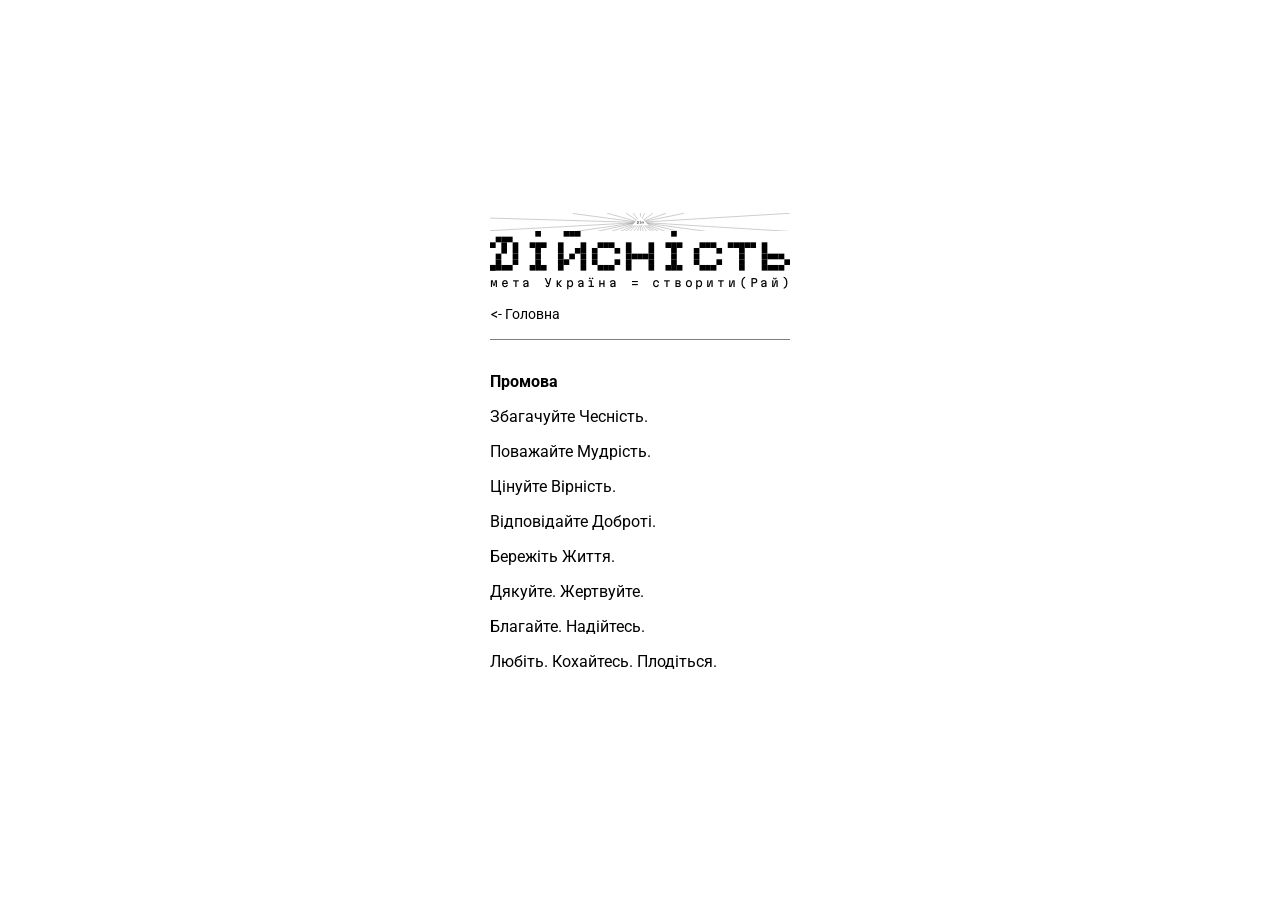
<file: промова.html>
<!doctype html>
<html lang="uk">
  <head>
    <meta charset="UTF-8" />
    <meta name="viewport" content="width=device-width, initial-scale=1.0" />
    <title>Промова</title>

    <link
      rel="icon"
      sizes="any"
      type="image/svg+xml"
      href="./ресурси/дія.svg"
    />
    <script>
      if (
        window.matchMedia &&
        window.matchMedia("(prefers-color-scheme: dark)").matches
      ) {
        document
          .querySelector('link[rel="icon"]')
          .setAttribute("href", "./ресурси/дія_темно.svg");
      }
    </script>

    <link rel="stylesheet" href="./ресурси/style.css?v=3" />

    <link rel="preconnect" href="https://fonts.googleapis.com" />
    <link rel="preconnect" href="https://fonts.gstatic.com" crossorigin />
    <link
      href="https://fonts.googleapis.com/css2?family=Martian+Mono:wght@100..800&family=Roboto:ital,wght@0,100..900;1,100..900&display=swap"
      rel="stylesheet"
    />

    <script src="./ресурси/main.js?v=2"></script>
  </head>

  <body>
    <div class="UiTop">
      <svg
        width="1503"
        height="93"
        viewBox="0 0 1503 93"
        fill="none"
        xmlns="http://www.w3.org/2000/svg"
      >
        <rect width="1503" height="93" fill="transparent" />
        <line
          x1="752.072"
          y1="45.4948"
          x2="436.072"
          y2="91.4948"
          stroke="var(--text-color)"
        />
        <line
          x1="752.154"
          y1="45.4756"
          x2="607.154"
          y2="92.4756"
          stroke="var(--text-color)"
        />
        <line
          x1="752.106"
          y1="45.4886"
          x2="540.106"
          y2="91.4886"
          stroke="var(--text-color)"
        />
        <line
          x1="752.214"
          y1="45.4517"
          x2="653.214"
          y2="92.4517"
          stroke="var(--text-color)"
        />
        <line
          x1="752.266"
          y1="45.4237"
          x2="677.266"
          y2="92.4237"
          stroke="var(--text-color)"
        />
        <line
          x1="752.332"
          y1="45.3741"
          x2="699.332"
          y2="92.3741"
          stroke="var(--text-color)"
        />
        <line
          x1="752.417"
          y1="45.2753"
          x2="721.417"
          y2="92.2753"
          stroke="var(--text-color)"
        />
        <line
          x1="752.482"
          y1="45.1333"
          x2="739.482"
          y2="92.1333"
          stroke="var(--text-color)"
        />
        <line
          x1="752.476"
          y1="44.848"
          x2="767.476"
          y2="91.848"
          stroke="var(--text-color)"
        />
        <line
          x1="752.177"
          y1="44.7407"
          x2="876.177"
          y2="91.5322"
          stroke="var(--text-color)"
        />
        <line
          x1="752.12"
          y1="44.7231"
          x2="941.12"
          y2="91.5146"
          stroke="var(--text-color)"
        />
        <line
          x1="752.227"
          y1="44.7628"
          x2="844.227"
          y2="91.5543"
          stroke="var(--text-color)"
        />
        <line
          x1="752.278"
          y1="44.7928"
          x2="822.278"
          y2="91.5843"
          stroke="var(--text-color)"
        />
        <line
          x1="752.327"
          y1="44.8306"
          x2="806.327"
          y2="91.6221"
          stroke="var(--text-color)"
        />
        <line
          x1="752.413"
          y1="44.9262"
          x2="784.413"
          y2="91.7178"
          stroke="var(--text-color)"
        />
        <line
          x1="752.068"
          y1="46.5047"
          x2="1078.07"
          y2="91.5047"
          stroke="var(--text-color)"
        />
        <line
          x1="752.031"
          y1="46.5009"
          x2="1502.03"
          y2="92.4399"
          stroke="var(--text-color)"
        />
        <line
          x1="751.97"
          y1="46.5009"
          x2="1501.97"
          y2="1.50089"
          stroke="var(--text-color)"
        />
        <line
          x1="751.9"
          y1="46.5101"
          x2="971.9"
          y2="1.51014"
          stroke="var(--text-color)"
        />
        <line x1="753.5" y1="46" x2="753.5" stroke="var(--text-color)" />
        <line
          x1="751.934"
          y1="47.4956"
          x2="414.934"
          y2="2.4956"
          stroke="var(--text-color)"
        />
        <line
          x1="751.864"
          y1="47.4811"
          x2="585.864"
          y2="0.481089"
          stroke="var(--text-color)"
        />
        <line
          x1="751.721"
          y1="47.4151"
          x2="681.721"
          y2="0.415108"
          stroke="var(--text-color)"
        />
        <line
          x1="751.595"
          y1="47.2931"
          x2="717.595"
          y2="0.293062"
          stroke="var(--text-color)"
        />
        <line
          x1="751.557"
          y1="46.7687"
          x2="775.557"
          y2="0.768718"
          stroke="var(--text-color)"
        />
        <line
          x1="751.712"
          y1="46.591"
          x2="815.712"
          y2="1.59099"
          stroke="var(--text-color)"
        />
        <line
          x1="751.836"
          y1="46.5275"
          x2="881.836"
          y2="1.52751"
          stroke="var(--text-color)"
        />
        <line
          x1="751.985"
          y1="47.4998"
          x2="0.984503"
          y2="25.529"
          stroke="var(--text-color)"
        />
        <line
          x1="752.027"
          y1="47.4993"
          x2="1.02425"
          y2="88.4449"
          stroke="var(--text-color)"
        />
        <line
          x1="752.5"
          y1="46.9889"
          x2="753.5"
          y2="91.9889"
          stroke="var(--text-color)"
        />
        <path d="M753 18L796 63H710L753 18Z" fill="white" />
        <rect x="748" y="39" width="10" height="16" fill="transparent" />
        <rect x="752" y="39" width="2" height="2" fill="black" />
        <rect x="752" y="43" width="2" height="2" fill="black" />
        <rect x="750" y="43" width="2" height="2" fill="black" />
        <rect x="754" y="43" width="2" height="2" fill="black" />
        <rect x="754" y="51" width="2" height="2" fill="black" />
        <rect x="750" y="51" width="2" height="2" fill="black" />
        <rect x="752" y="47" width="2" height="2" fill="black" />
        <rect x="752" y="45" width="2" height="2" fill="black" />
        <rect x="752" y="49" width="2" height="2" fill="black" />
        <rect x="752" y="51" width="2" height="2" fill="black" />
        <rect x="760" y="39" width="10" height="16" fill="transparent" />
        <rect x="760" y="43" width="2" height="2" fill="black" />
        <rect x="764" y="41" width="2" height="2" fill="black" />
        <rect x="768" y="43" width="2" height="2" fill="black" />
        <rect x="768" y="45" width="2" height="2" fill="black" />
        <rect x="768" y="49" width="2" height="2" fill="black" />
        <rect x="768" y="51" width="2" height="2" fill="black" />
        <rect x="760" y="45" width="2" height="2" fill="black" />
        <rect x="760" y="47" width="2" height="2" fill="black" />
        <rect x="760" y="49" width="2" height="2" fill="black" />
        <rect x="760" y="51" width="2" height="2" fill="black" />
        <rect x="764" y="47" width="2" height="2" fill="black" />
        <rect x="762" y="49" width="2" height="2" fill="black" />
        <rect x="766" y="45" width="2" height="2" fill="black" />
        <rect x="768" y="47" width="2" height="2" fill="black" />
        <rect x="736" y="39" width="10" height="16" fill="transparent" />
        <rect x="740" y="45" width="2" height="2" fill="black" />
        <rect x="744" y="47" width="2" height="2" fill="black" />
        <rect x="736" y="43" width="2" height="2" fill="black" />
        <rect x="740" y="51" width="2" height="2" fill="black" />
        <rect x="744" y="49" width="2" height="2" fill="black" />
        <rect x="738" y="49" width="2" height="2" fill="black" />
        <rect x="742" y="51" width="2" height="2" fill="black" />
        <rect x="736" y="51" width="2" height="2" fill="black" />
        <rect x="736" y="51" width="2" height="2" fill="black" />
        <rect x="744" y="43" width="2" height="2" fill="black" />
        <rect x="744" y="45" width="2" height="2" fill="black" />
        <rect x="740" y="43" width="2" height="2" fill="black" />
        <rect x="742" y="41" width="2" height="2" fill="black" />
        <rect x="740" y="41" width="2" height="2" fill="black" />
        <rect x="738" y="41" width="2" height="2" fill="black" />
        <rect x="738" y="47" width="2" height="2" fill="black" />
        <rect x="738" y="51" width="2" height="2" fill="black" />
      </svg>
    </div>
    <div class="UiLogo">
      <svg
        width="53"
        height="8"
        viewBox="0 0 53 8"
        fill="none"
        xmlns="http://www.w3.org/2000/svg"
      >
        <rect x="8" width="1" height="1" fill="var(--text-color)" />
        <rect x="8" y="2" width="1" height="1" fill="var(--text-color)" />
        <rect x="7" y="2" width="1" height="1" fill="var(--text-color)" />
        <rect x="9" y="2" width="1" height="1" fill="var(--text-color)" />
        <rect x="9" y="6" width="1" height="1" fill="var(--text-color)" />
        <rect x="7" y="6" width="1" height="1" fill="var(--text-color)" />
        <rect x="8" y="4" width="1" height="1" fill="var(--text-color)" />
        <rect x="8" y="3" width="1" height="1" fill="var(--text-color)" />
        <rect x="8" y="5" width="1" height="1" fill="var(--text-color)" />
        <rect x="8" y="6" width="1" height="1" fill="var(--text-color)" />
        <rect x="2" y="3" width="1" height="1" fill="var(--text-color)" />
        <rect x="4" y="4" width="1" height="1" fill="var(--text-color)" />
        <rect y="2" width="1" height="1" fill="var(--text-color)" />
        <rect x="2" y="6" width="1" height="1" fill="var(--text-color)" />
        <rect x="4" y="5" width="1" height="1" fill="var(--text-color)" />
        <rect x="1" y="5" width="1" height="1" fill="var(--text-color)" />
        <rect x="3" y="6" width="1" height="1" fill="var(--text-color)" />
        <rect y="6" width="1" height="1" fill="var(--text-color)" />
        <rect y="6" width="1" height="1" fill="var(--text-color)" />
        <rect x="4" y="2" width="1" height="1" fill="var(--text-color)" />
        <rect x="4" y="3" width="1" height="1" fill="var(--text-color)" />
        <rect x="2" y="2" width="1" height="1" fill="var(--text-color)" />
        <rect x="3" y="1" width="1" height="1" fill="var(--text-color)" />
        <rect x="2" y="1" width="1" height="1" fill="var(--text-color)" />
        <rect x="1" y="1" width="1" height="1" fill="var(--text-color)" />
        <rect x="1" y="4" width="1" height="1" fill="var(--text-color)" />
        <rect x="1" y="6" width="1" height="1" fill="var(--text-color)" />
        <rect x="18" y="3" width="1" height="1" fill="var(--text-color)" />
        <rect x="19" y="2" width="1" height="1" fill="var(--text-color)" />
        <rect x="20" y="2" width="1" height="1" fill="var(--text-color)" />
        <rect x="21" y="2" width="1" height="1" fill="var(--text-color)" />
        <rect x="22" y="3" width="1" height="1" fill="var(--text-color)" />
        <rect x="18" y="4" width="1" height="1" fill="var(--text-color)" />
        <rect x="18" y="5" width="1" height="1" fill="var(--text-color)" />
        <rect x="19" y="6" width="1" height="1" fill="var(--text-color)" />
        <rect x="20" y="6" width="1" height="1" fill="var(--text-color)" />
        <rect x="22" y="5" width="1" height="1" fill="var(--text-color)" />
        <rect x="21" y="6" width="1" height="1" fill="var(--text-color)" />
        <rect x="24" y="2" width="1" height="1" fill="var(--text-color)" />
        <rect x="24" y="3" width="1" height="1" fill="var(--text-color)" />
        <rect x="24" y="4" width="1" height="1" fill="var(--text-color)" />
        <rect x="24" y="5" width="1" height="1" fill="var(--text-color)" />
        <rect x="24" y="6" width="1" height="1" fill="var(--text-color)" />
        <rect x="25" y="4" width="1" height="1" fill="var(--text-color)" />
        <rect x="26" y="4" width="1" height="1" fill="var(--text-color)" />
        <rect x="27" y="4" width="1" height="1" fill="var(--text-color)" />
        <rect x="28" y="3" width="1" height="1" fill="var(--text-color)" />
        <rect x="28" y="2" width="1" height="1" fill="var(--text-color)" />
        <rect x="28" y="4" width="1" height="1" fill="var(--text-color)" />
        <rect x="28" y="5" width="1" height="1" fill="var(--text-color)" />
        <rect x="28" y="6" width="1" height="1" fill="var(--text-color)" />
        <rect x="32" width="1" height="1" fill="var(--text-color)" />
        <rect x="32" y="2" width="1" height="1" fill="var(--text-color)" />
        <rect x="31" y="2" width="1" height="1" fill="var(--text-color)" />
        <rect x="33" y="2" width="1" height="1" fill="var(--text-color)" />
        <rect x="33" y="6" width="1" height="1" fill="var(--text-color)" />
        <rect x="31" y="6" width="1" height="1" fill="var(--text-color)" />
        <rect x="32" y="4" width="1" height="1" fill="var(--text-color)" />
        <rect x="32" y="3" width="1" height="1" fill="var(--text-color)" />
        <rect x="32" y="5" width="1" height="1" fill="var(--text-color)" />
        <rect x="32" y="6" width="1" height="1" fill="var(--text-color)" />
        <rect x="36" y="3" width="1" height="1" fill="var(--text-color)" />
        <rect x="37" y="2" width="1" height="1" fill="var(--text-color)" />
        <rect x="38" y="2" width="1" height="1" fill="var(--text-color)" />
        <rect x="39" y="2" width="1" height="1" fill="var(--text-color)" />
        <rect x="40" y="3" width="1" height="1" fill="var(--text-color)" />
        <rect x="36" y="4" width="1" height="1" fill="var(--text-color)" />
        <rect x="36" y="5" width="1" height="1" fill="var(--text-color)" />
        <rect x="37" y="6" width="1" height="1" fill="var(--text-color)" />
        <rect x="38" y="6" width="1" height="1" fill="var(--text-color)" />
        <rect x="40" y="5" width="1" height="1" fill="var(--text-color)" />
        <rect x="39" y="6" width="1" height="1" fill="var(--text-color)" />
        <rect x="42" y="2" width="1" height="1" fill="var(--text-color)" />
        <rect x="43" y="2" width="1" height="1" fill="var(--text-color)" />
        <rect x="44" y="2" width="1" height="1" fill="var(--text-color)" />
        <rect x="45" y="2" width="1" height="1" fill="var(--text-color)" />
        <rect x="46" y="2" width="1" height="1" fill="var(--text-color)" />
        <rect x="44" y="3" width="1" height="1" fill="var(--text-color)" />
        <rect x="44" y="6" width="1" height="1" fill="var(--text-color)" />
        <rect x="44" y="4" width="1" height="1" fill="var(--text-color)" />
        <rect x="44" y="5" width="1" height="1" fill="var(--text-color)" />
        <rect x="48" y="2" width="1" height="1" fill="var(--text-color)" />
        <rect x="48" y="3" width="1" height="1" fill="var(--text-color)" />
        <rect x="48" y="4" width="1" height="1" fill="var(--text-color)" />
        <rect x="48" y="6" width="1" height="1" fill="var(--text-color)" />
        <rect x="49" y="6" width="1" height="1" fill="var(--text-color)" />
        <rect x="52" y="5" width="1" height="1" fill="var(--text-color)" />
        <rect x="51" y="6" width="1" height="1" fill="var(--text-color)" />
        <rect x="50" y="6" width="1" height="1" fill="var(--text-color)" />
        <rect x="50" y="4" width="1" height="1" fill="var(--text-color)" />
        <rect x="51" y="4" width="1" height="1" fill="var(--text-color)" />
        <rect x="49" y="4" width="1" height="1" fill="var(--text-color)" />
        <rect x="48" y="5" width="1" height="1" fill="var(--text-color)" />
        <rect x="12" y="2" width="1" height="1" fill="var(--text-color)" />
        <rect x="16" y="2" width="1" height="1" fill="var(--text-color)" />
        <rect x="16" y="3" width="1" height="1" fill="var(--text-color)" />
        <rect x="16" y="5" width="1" height="1" fill="var(--text-color)" />
        <rect x="16" y="6" width="1" height="1" fill="var(--text-color)" />
        <rect x="12" y="3" width="1" height="1" fill="var(--text-color)" />
        <rect x="12" y="4" width="1" height="1" fill="var(--text-color)" />
        <rect x="12" y="5" width="1" height="1" fill="var(--text-color)" />
        <rect x="12" y="6" width="1" height="1" fill="var(--text-color)" />
        <rect x="14" y="4" width="1" height="1" fill="var(--text-color)" />
        <rect x="13" y="5" width="1" height="1" fill="var(--text-color)" />
        <rect x="15" y="3" width="1" height="1" fill="var(--text-color)" />
        <rect x="16" y="4" width="1" height="1" fill="var(--text-color)" />
        <rect x="13" width="1" height="1" fill="var(--text-color)" />
        <rect x="15" width="1" height="1" fill="var(--text-color)" />
        <rect x="14" width="1" height="1" fill="var(--text-color)" />
      </svg>
    </div>
    <div class="UiSlogan flex-stretch">мета Україна = створити(Рай)</div>

    <div class="UiHelpLinkList">
      <a class="UiHelpLinkItem back" href="./index.html">&lt;- Головна</a>
    </div>
    <div class="UiSeparator"></div>

    <div class="UiContent">
      <p><strong>Промова</strong></p>
      <p>Збагачуйте Чесність.</p>
      <p>Поважайте Мудрість.</p>
      <p>Цінуйте Вірність.</p>
      <p>Відповідайте Доброті.</p>
      <p>Бережіть Життя.</p>
      <p>Дякуйте. Жертвуйте.</p>
      <p>Благайте. Надійтесь.</p>
      <p>Любіть. Кохайтесь. Плодіться.</p>
    </div>
  </body>
</html>
</file>
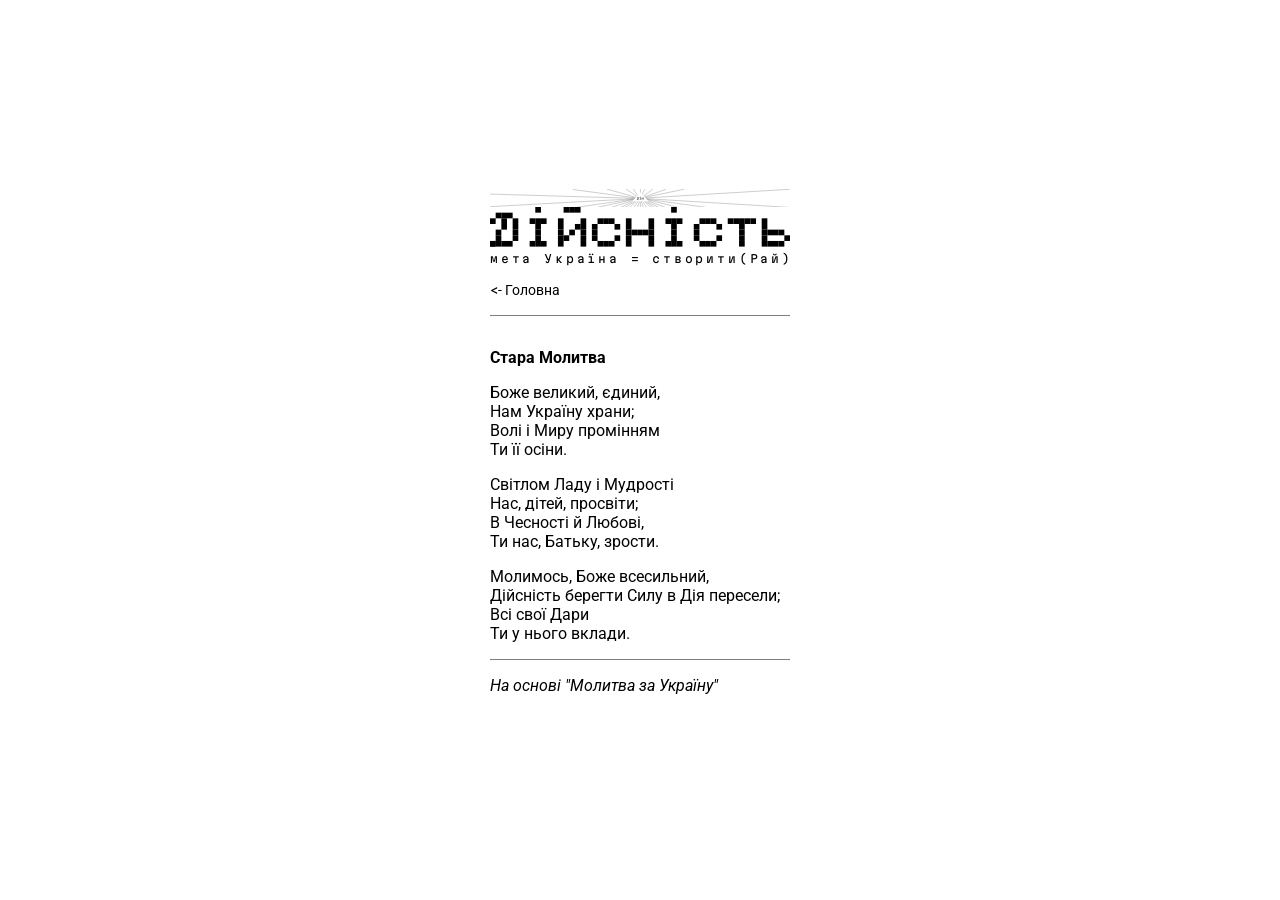
<file: стара-молитва.html>
<!doctype html>
<html lang="uk">
  <head>
    <meta charset="UTF-8" />
    <meta name="viewport" content="width=device-width, initial-scale=1.0" />
    <title>Стара Молитва</title>

    <link
      rel="icon"
      sizes="any"
      type="image/svg+xml"
      href="./ресурси/дія.svg"
    />
    <script>
      if (
        window.matchMedia &&
        window.matchMedia("(prefers-color-scheme: dark)").matches
      ) {
        document
          .querySelector('link[rel="icon"]')
          .setAttribute("href", "./ресурси/дія_темно.svg");
      }
    </script>

    <link rel="stylesheet" href="./ресурси/style.css?v=3" />

    <link rel="preconnect" href="https://fonts.googleapis.com" />
    <link rel="preconnect" href="https://fonts.gstatic.com" crossorigin />
    <link
      href="https://fonts.googleapis.com/css2?family=Martian+Mono:wght@100..800&family=Roboto:ital,wght@0,100..900;1,100..900&display=swap"
      rel="stylesheet"
    />

    <script src="./ресурси/main.js?v=2"></script>
  </head>

  <body>
    <div class="UiTop">
      <svg
        width="1503"
        height="93"
        viewBox="0 0 1503 93"
        fill="none"
        xmlns="http://www.w3.org/2000/svg"
      >
        <rect width="1503" height="93" fill="var(--background-color)" />
        <line
          x1="752.072"
          y1="45.4948"
          x2="436.072"
          y2="91.4948"
          stroke="var(--text-color)"
        />
        <line
          x1="752.154"
          y1="45.4756"
          x2="607.154"
          y2="92.4756"
          stroke="var(--text-color)"
        />
        <line
          x1="752.106"
          y1="45.4886"
          x2="540.106"
          y2="91.4886"
          stroke="var(--text-color)"
        />
        <line
          x1="752.214"
          y1="45.4517"
          x2="653.214"
          y2="92.4517"
          stroke="var(--text-color)"
        />
        <line
          x1="752.266"
          y1="45.4237"
          x2="677.266"
          y2="92.4237"
          stroke="var(--text-color)"
        />
        <line
          x1="752.332"
          y1="45.3741"
          x2="699.332"
          y2="92.3741"
          stroke="var(--text-color)"
        />
        <line
          x1="752.417"
          y1="45.2753"
          x2="721.417"
          y2="92.2753"
          stroke="var(--text-color)"
        />
        <line
          x1="752.482"
          y1="45.1333"
          x2="739.482"
          y2="92.1333"
          stroke="var(--text-color)"
        />
        <line
          x1="752.476"
          y1="44.848"
          x2="767.476"
          y2="91.848"
          stroke="var(--text-color)"
        />
        <line
          x1="752.177"
          y1="44.7407"
          x2="876.177"
          y2="91.5322"
          stroke="var(--text-color)"
        />
        <line
          x1="752.12"
          y1="44.7231"
          x2="941.12"
          y2="91.5146"
          stroke="var(--text-color)"
        />
        <line
          x1="752.227"
          y1="44.7628"
          x2="844.227"
          y2="91.5543"
          stroke="var(--text-color)"
        />
        <line
          x1="752.278"
          y1="44.7928"
          x2="822.278"
          y2="91.5843"
          stroke="var(--text-color)"
        />
        <line
          x1="752.327"
          y1="44.8306"
          x2="806.327"
          y2="91.6221"
          stroke="var(--text-color)"
        />
        <line
          x1="752.413"
          y1="44.9262"
          x2="784.413"
          y2="91.7178"
          stroke="var(--text-color)"
        />
        <line
          x1="752.068"
          y1="46.5047"
          x2="1078.07"
          y2="91.5047"
          stroke="var(--text-color)"
        />
        <line
          x1="752.031"
          y1="46.5009"
          x2="1502.03"
          y2="92.4399"
          stroke="var(--text-color)"
        />
        <line
          x1="751.97"
          y1="46.5009"
          x2="1501.97"
          y2="1.50089"
          stroke="var(--text-color)"
        />
        <line
          x1="751.9"
          y1="46.5101"
          x2="971.9"
          y2="1.51014"
          stroke="var(--text-color)"
        />
        <line x1="753.5" y1="46" x2="753.5" stroke="var(--text-color)" />
        <line
          x1="751.934"
          y1="47.4956"
          x2="414.934"
          y2="2.4956"
          stroke="var(--text-color)"
        />
        <line
          x1="751.864"
          y1="47.4811"
          x2="585.864"
          y2="0.481089"
          stroke="var(--text-color)"
        />
        <line
          x1="751.721"
          y1="47.4151"
          x2="681.721"
          y2="0.415108"
          stroke="var(--text-color)"
        />
        <line
          x1="751.595"
          y1="47.2931"
          x2="717.595"
          y2="0.293062"
          stroke="var(--text-color)"
        />
        <line
          x1="751.557"
          y1="46.7687"
          x2="775.557"
          y2="0.768718"
          stroke="var(--text-color)"
        />
        <line
          x1="751.712"
          y1="46.591"
          x2="815.712"
          y2="1.59099"
          stroke="var(--text-color)"
        />
        <line
          x1="751.836"
          y1="46.5275"
          x2="881.836"
          y2="1.52751"
          stroke="var(--text-color)"
        />
        <line
          x1="751.985"
          y1="47.4998"
          x2="0.984503"
          y2="25.529"
          stroke="var(--text-color)"
        />
        <line
          x1="752.027"
          y1="47.4993"
          x2="1.02425"
          y2="88.4449"
          stroke="var(--text-color)"
        />
        <line
          x1="752.5"
          y1="46.9889"
          x2="753.5"
          y2="91.9889"
          stroke="var(--text-color)"
        />
        <path d="M753 18L796 63H710L753 18Z" fill="white" />
        <rect x="748" y="39" width="10" height="16" fill="transparent" />
        <rect x="752" y="39" width="2" height="2" fill="black" />
        <rect x="752" y="43" width="2" height="2" fill="black" />
        <rect x="750" y="43" width="2" height="2" fill="black" />
        <rect x="754" y="43" width="2" height="2" fill="black" />
        <rect x="754" y="51" width="2" height="2" fill="black" />
        <rect x="750" y="51" width="2" height="2" fill="black" />
        <rect x="752" y="47" width="2" height="2" fill="black" />
        <rect x="752" y="45" width="2" height="2" fill="black" />
        <rect x="752" y="49" width="2" height="2" fill="black" />
        <rect x="752" y="51" width="2" height="2" fill="black" />
        <rect x="760" y="39" width="10" height="16" fill="transparent" />
        <rect x="760" y="43" width="2" height="2" fill="black" />
        <rect x="764" y="41" width="2" height="2" fill="black" />
        <rect x="768" y="43" width="2" height="2" fill="black" />
        <rect x="768" y="45" width="2" height="2" fill="black" />
        <rect x="768" y="49" width="2" height="2" fill="black" />
        <rect x="768" y="51" width="2" height="2" fill="black" />
        <rect x="760" y="45" width="2" height="2" fill="black" />
        <rect x="760" y="47" width="2" height="2" fill="black" />
        <rect x="760" y="49" width="2" height="2" fill="black" />
        <rect x="760" y="51" width="2" height="2" fill="black" />
        <rect x="764" y="47" width="2" height="2" fill="black" />
        <rect x="762" y="49" width="2" height="2" fill="black" />
        <rect x="766" y="45" width="2" height="2" fill="black" />
        <rect x="768" y="47" width="2" height="2" fill="black" />
        <rect x="736" y="39" width="10" height="16" fill="transparent" />
        <rect x="740" y="45" width="2" height="2" fill="black" />
        <rect x="744" y="47" width="2" height="2" fill="black" />
        <rect x="736" y="43" width="2" height="2" fill="black" />
        <rect x="740" y="51" width="2" height="2" fill="black" />
        <rect x="744" y="49" width="2" height="2" fill="black" />
        <rect x="738" y="49" width="2" height="2" fill="black" />
        <rect x="742" y="51" width="2" height="2" fill="black" />
        <rect x="736" y="51" width="2" height="2" fill="black" />
        <rect x="736" y="51" width="2" height="2" fill="black" />
        <rect x="744" y="43" width="2" height="2" fill="black" />
        <rect x="744" y="45" width="2" height="2" fill="black" />
        <rect x="740" y="43" width="2" height="2" fill="black" />
        <rect x="742" y="41" width="2" height="2" fill="black" />
        <rect x="740" y="41" width="2" height="2" fill="black" />
        <rect x="738" y="41" width="2" height="2" fill="black" />
        <rect x="738" y="47" width="2" height="2" fill="black" />
        <rect x="738" y="51" width="2" height="2" fill="black" />
      </svg>
    </div>
    <div class="UiLogo">
      <svg
        width="53"
        height="8"
        viewBox="0 0 53 8"
        fill="none"
        xmlns="http://www.w3.org/2000/svg"
      >
        <rect x="8" width="1" height="1" fill="var(--text-color)" />
        <rect x="8" y="2" width="1" height="1" fill="var(--text-color)" />
        <rect x="7" y="2" width="1" height="1" fill="var(--text-color)" />
        <rect x="9" y="2" width="1" height="1" fill="var(--text-color)" />
        <rect x="9" y="6" width="1" height="1" fill="var(--text-color)" />
        <rect x="7" y="6" width="1" height="1" fill="var(--text-color)" />
        <rect x="8" y="4" width="1" height="1" fill="var(--text-color)" />
        <rect x="8" y="3" width="1" height="1" fill="var(--text-color)" />
        <rect x="8" y="5" width="1" height="1" fill="var(--text-color)" />
        <rect x="8" y="6" width="1" height="1" fill="var(--text-color)" />
        <rect x="2" y="3" width="1" height="1" fill="var(--text-color)" />
        <rect x="4" y="4" width="1" height="1" fill="var(--text-color)" />
        <rect y="2" width="1" height="1" fill="var(--text-color)" />
        <rect x="2" y="6" width="1" height="1" fill="var(--text-color)" />
        <rect x="4" y="5" width="1" height="1" fill="var(--text-color)" />
        <rect x="1" y="5" width="1" height="1" fill="var(--text-color)" />
        <rect x="3" y="6" width="1" height="1" fill="var(--text-color)" />
        <rect y="6" width="1" height="1" fill="var(--text-color)" />
        <rect y="6" width="1" height="1" fill="var(--text-color)" />
        <rect x="4" y="2" width="1" height="1" fill="var(--text-color)" />
        <rect x="4" y="3" width="1" height="1" fill="var(--text-color)" />
        <rect x="2" y="2" width="1" height="1" fill="var(--text-color)" />
        <rect x="3" y="1" width="1" height="1" fill="var(--text-color)" />
        <rect x="2" y="1" width="1" height="1" fill="var(--text-color)" />
        <rect x="1" y="1" width="1" height="1" fill="var(--text-color)" />
        <rect x="1" y="4" width="1" height="1" fill="var(--text-color)" />
        <rect x="1" y="6" width="1" height="1" fill="var(--text-color)" />
        <rect x="18" y="3" width="1" height="1" fill="var(--text-color)" />
        <rect x="19" y="2" width="1" height="1" fill="var(--text-color)" />
        <rect x="20" y="2" width="1" height="1" fill="var(--text-color)" />
        <rect x="21" y="2" width="1" height="1" fill="var(--text-color)" />
        <rect x="22" y="3" width="1" height="1" fill="var(--text-color)" />
        <rect x="18" y="4" width="1" height="1" fill="var(--text-color)" />
        <rect x="18" y="5" width="1" height="1" fill="var(--text-color)" />
        <rect x="19" y="6" width="1" height="1" fill="var(--text-color)" />
        <rect x="20" y="6" width="1" height="1" fill="var(--text-color)" />
        <rect x="22" y="5" width="1" height="1" fill="var(--text-color)" />
        <rect x="21" y="6" width="1" height="1" fill="var(--text-color)" />
        <rect x="24" y="2" width="1" height="1" fill="var(--text-color)" />
        <rect x="24" y="3" width="1" height="1" fill="var(--text-color)" />
        <rect x="24" y="4" width="1" height="1" fill="var(--text-color)" />
        <rect x="24" y="5" width="1" height="1" fill="var(--text-color)" />
        <rect x="24" y="6" width="1" height="1" fill="var(--text-color)" />
        <rect x="25" y="4" width="1" height="1" fill="var(--text-color)" />
        <rect x="26" y="4" width="1" height="1" fill="var(--text-color)" />
        <rect x="27" y="4" width="1" height="1" fill="var(--text-color)" />
        <rect x="28" y="3" width="1" height="1" fill="var(--text-color)" />
        <rect x="28" y="2" width="1" height="1" fill="var(--text-color)" />
        <rect x="28" y="4" width="1" height="1" fill="var(--text-color)" />
        <rect x="28" y="5" width="1" height="1" fill="var(--text-color)" />
        <rect x="28" y="6" width="1" height="1" fill="var(--text-color)" />
        <rect x="32" width="1" height="1" fill="var(--text-color)" />
        <rect x="32" y="2" width="1" height="1" fill="var(--text-color)" />
        <rect x="31" y="2" width="1" height="1" fill="var(--text-color)" />
        <rect x="33" y="2" width="1" height="1" fill="var(--text-color)" />
        <rect x="33" y="6" width="1" height="1" fill="var(--text-color)" />
        <rect x="31" y="6" width="1" height="1" fill="var(--text-color)" />
        <rect x="32" y="4" width="1" height="1" fill="var(--text-color)" />
        <rect x="32" y="3" width="1" height="1" fill="var(--text-color)" />
        <rect x="32" y="5" width="1" height="1" fill="var(--text-color)" />
        <rect x="32" y="6" width="1" height="1" fill="var(--text-color)" />
        <rect x="36" y="3" width="1" height="1" fill="var(--text-color)" />
        <rect x="37" y="2" width="1" height="1" fill="var(--text-color)" />
        <rect x="38" y="2" width="1" height="1" fill="var(--text-color)" />
        <rect x="39" y="2" width="1" height="1" fill="var(--text-color)" />
        <rect x="40" y="3" width="1" height="1" fill="var(--text-color)" />
        <rect x="36" y="4" width="1" height="1" fill="var(--text-color)" />
        <rect x="36" y="5" width="1" height="1" fill="var(--text-color)" />
        <rect x="37" y="6" width="1" height="1" fill="var(--text-color)" />
        <rect x="38" y="6" width="1" height="1" fill="var(--text-color)" />
        <rect x="40" y="5" width="1" height="1" fill="var(--text-color)" />
        <rect x="39" y="6" width="1" height="1" fill="var(--text-color)" />
        <rect x="42" y="2" width="1" height="1" fill="var(--text-color)" />
        <rect x="43" y="2" width="1" height="1" fill="var(--text-color)" />
        <rect x="44" y="2" width="1" height="1" fill="var(--text-color)" />
        <rect x="45" y="2" width="1" height="1" fill="var(--text-color)" />
        <rect x="46" y="2" width="1" height="1" fill="var(--text-color)" />
        <rect x="44" y="3" width="1" height="1" fill="var(--text-color)" />
        <rect x="44" y="6" width="1" height="1" fill="var(--text-color)" />
        <rect x="44" y="4" width="1" height="1" fill="var(--text-color)" />
        <rect x="44" y="5" width="1" height="1" fill="var(--text-color)" />
        <rect x="48" y="2" width="1" height="1" fill="var(--text-color)" />
        <rect x="48" y="3" width="1" height="1" fill="var(--text-color)" />
        <rect x="48" y="4" width="1" height="1" fill="var(--text-color)" />
        <rect x="48" y="6" width="1" height="1" fill="var(--text-color)" />
        <rect x="49" y="6" width="1" height="1" fill="var(--text-color)" />
        <rect x="52" y="5" width="1" height="1" fill="var(--text-color)" />
        <rect x="51" y="6" width="1" height="1" fill="var(--text-color)" />
        <rect x="50" y="6" width="1" height="1" fill="var(--text-color)" />
        <rect x="50" y="4" width="1" height="1" fill="var(--text-color)" />
        <rect x="51" y="4" width="1" height="1" fill="var(--text-color)" />
        <rect x="49" y="4" width="1" height="1" fill="var(--text-color)" />
        <rect x="48" y="5" width="1" height="1" fill="var(--text-color)" />
        <rect x="12" y="2" width="1" height="1" fill="var(--text-color)" />
        <rect x="16" y="2" width="1" height="1" fill="var(--text-color)" />
        <rect x="16" y="3" width="1" height="1" fill="var(--text-color)" />
        <rect x="16" y="5" width="1" height="1" fill="var(--text-color)" />
        <rect x="16" y="6" width="1" height="1" fill="var(--text-color)" />
        <rect x="12" y="3" width="1" height="1" fill="var(--text-color)" />
        <rect x="12" y="4" width="1" height="1" fill="var(--text-color)" />
        <rect x="12" y="5" width="1" height="1" fill="var(--text-color)" />
        <rect x="12" y="6" width="1" height="1" fill="var(--text-color)" />
        <rect x="14" y="4" width="1" height="1" fill="var(--text-color)" />
        <rect x="13" y="5" width="1" height="1" fill="var(--text-color)" />
        <rect x="15" y="3" width="1" height="1" fill="var(--text-color)" />
        <rect x="16" y="4" width="1" height="1" fill="var(--text-color)" />
        <rect x="13" width="1" height="1" fill="var(--text-color)" />
        <rect x="15" width="1" height="1" fill="var(--text-color)" />
        <rect x="14" width="1" height="1" fill="var(--text-color)" />
      </svg>
    </div>
    <div class="UiSlogan flex-stretch">мета Україна = створити(Рай)</div>

    <div class="UiHelpLinkList">
      <a class="UiHelpLinkItem back" href="./index.html">&lt;- Головна</a>
    </div>
    <div class="UiSeparator"></div>

    <div class="UiContent">
      <p><strong>Стара Молитва</strong></p>
      <p>
        Боже великий, єдиний,<br />
        Нам Україну храни;<br />
        Волі і Миру промінням<br />
        Ти її осіни.
      </p>
      <p>
        Світлом Ладу і Мудрості<br />
        Нас, дітей, просвіти;<br />
        В Чесності й Любові,<br />
        Ти нас, Батьку, зрости.
      </p>
      <p>
        Молимось, Боже всесильний,<br />
        Дійсність берегти Силу в Дія пересели;<br />
        Всі свої Дари<br />
        Ти у нього вклади.
      </p>
      <div class="UiSeparator"></div>
      <p>
        <i>На основі "Молитва за Україну"</i>
      </p>
    </div>
  </body>
</html>
</file>
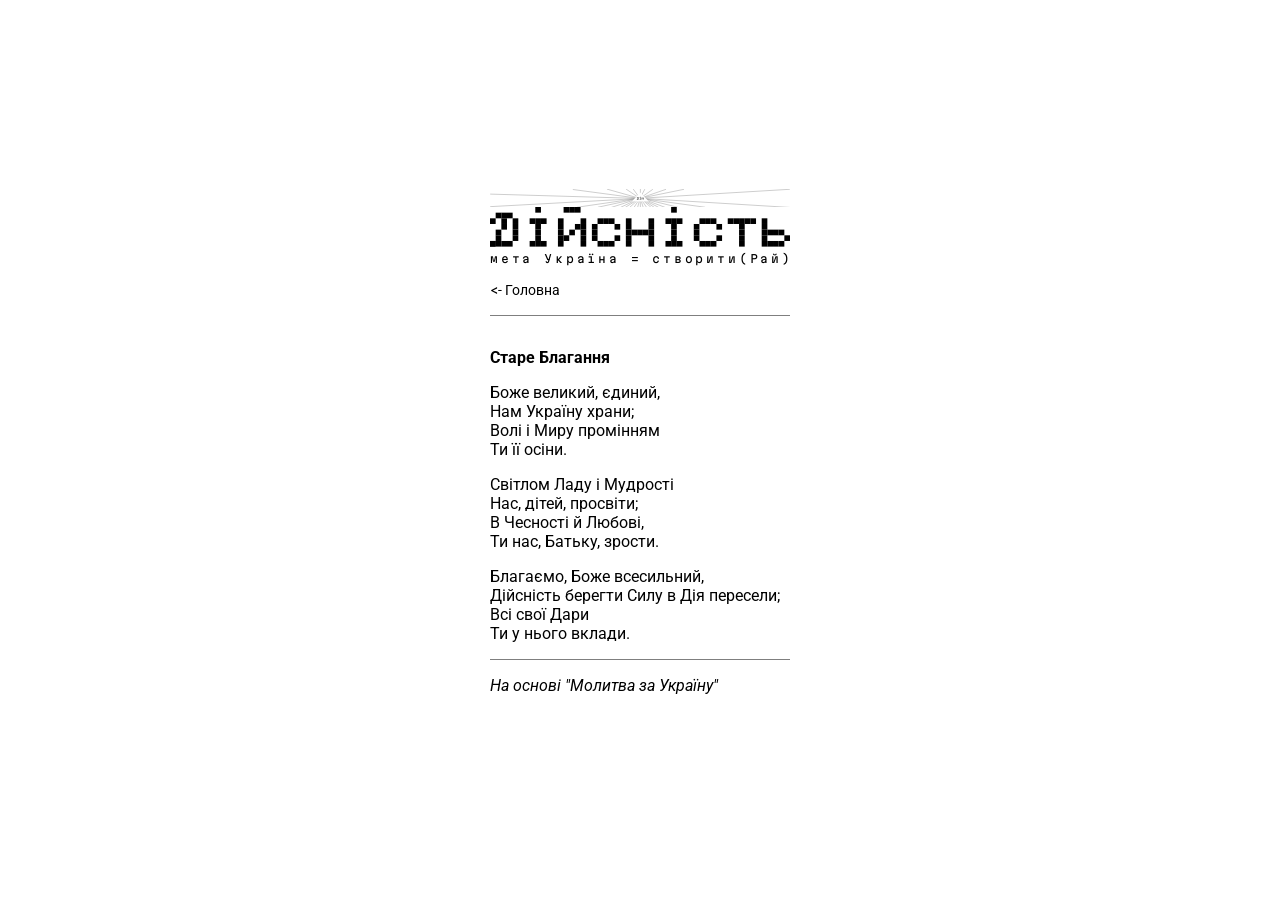
<file: старе-благання.html>
<!doctype html>
<html lang="uk">
  <head>
    <meta charset="UTF-8" />
    <meta name="viewport" content="width=device-width, initial-scale=1.0" />
    <title>Старе Благання</title>

    <link
      rel="icon"
      sizes="any"
      type="image/svg+xml"
      href="./ресурси/дія.svg"
    />
    <script>
      if (
        window.matchMedia &&
        window.matchMedia("(prefers-color-scheme: dark)").matches
      ) {
        document
          .querySelector('link[rel="icon"]')
          .setAttribute("href", "./ресурси/дія_темно.svg");
      }
    </script>

    <link rel="stylesheet" href="./ресурси/style.css?v=3" />

    <link rel="preconnect" href="https://fonts.googleapis.com" />
    <link rel="preconnect" href="https://fonts.gstatic.com" crossorigin />
    <link
      href="https://fonts.googleapis.com/css2?family=Martian+Mono:wght@100..800&family=Roboto:ital,wght@0,100..900;1,100..900&display=swap"
      rel="stylesheet"
    />

    <script src="./ресурси/main.js?v=2"></script>
  </head>

  <body>
    <div class="UiTop">
      <svg
        width="1503"
        height="93"
        viewBox="0 0 1503 93"
        fill="none"
        xmlns="http://www.w3.org/2000/svg"
      >
        <rect width="1503" height="93" fill="transparent" />
        <line
          x1="752.072"
          y1="45.4948"
          x2="436.072"
          y2="91.4948"
          stroke="var(--text-color)"
        />
        <line
          x1="752.154"
          y1="45.4756"
          x2="607.154"
          y2="92.4756"
          stroke="var(--text-color)"
        />
        <line
          x1="752.106"
          y1="45.4886"
          x2="540.106"
          y2="91.4886"
          stroke="var(--text-color)"
        />
        <line
          x1="752.214"
          y1="45.4517"
          x2="653.214"
          y2="92.4517"
          stroke="var(--text-color)"
        />
        <line
          x1="752.266"
          y1="45.4237"
          x2="677.266"
          y2="92.4237"
          stroke="var(--text-color)"
        />
        <line
          x1="752.332"
          y1="45.3741"
          x2="699.332"
          y2="92.3741"
          stroke="var(--text-color)"
        />
        <line
          x1="752.417"
          y1="45.2753"
          x2="721.417"
          y2="92.2753"
          stroke="var(--text-color)"
        />
        <line
          x1="752.482"
          y1="45.1333"
          x2="739.482"
          y2="92.1333"
          stroke="var(--text-color)"
        />
        <line
          x1="752.476"
          y1="44.848"
          x2="767.476"
          y2="91.848"
          stroke="var(--text-color)"
        />
        <line
          x1="752.177"
          y1="44.7407"
          x2="876.177"
          y2="91.5322"
          stroke="var(--text-color)"
        />
        <line
          x1="752.12"
          y1="44.7231"
          x2="941.12"
          y2="91.5146"
          stroke="var(--text-color)"
        />
        <line
          x1="752.227"
          y1="44.7628"
          x2="844.227"
          y2="91.5543"
          stroke="var(--text-color)"
        />
        <line
          x1="752.278"
          y1="44.7928"
          x2="822.278"
          y2="91.5843"
          stroke="var(--text-color)"
        />
        <line
          x1="752.327"
          y1="44.8306"
          x2="806.327"
          y2="91.6221"
          stroke="var(--text-color)"
        />
        <line
          x1="752.413"
          y1="44.9262"
          x2="784.413"
          y2="91.7178"
          stroke="var(--text-color)"
        />
        <line
          x1="752.068"
          y1="46.5047"
          x2="1078.07"
          y2="91.5047"
          stroke="var(--text-color)"
        />
        <line
          x1="752.031"
          y1="46.5009"
          x2="1502.03"
          y2="92.4399"
          stroke="var(--text-color)"
        />
        <line
          x1="751.97"
          y1="46.5009"
          x2="1501.97"
          y2="1.50089"
          stroke="var(--text-color)"
        />
        <line
          x1="751.9"
          y1="46.5101"
          x2="971.9"
          y2="1.51014"
          stroke="var(--text-color)"
        />
        <line x1="753.5" y1="46" x2="753.5" stroke="var(--text-color)" />
        <line
          x1="751.934"
          y1="47.4956"
          x2="414.934"
          y2="2.4956"
          stroke="var(--text-color)"
        />
        <line
          x1="751.864"
          y1="47.4811"
          x2="585.864"
          y2="0.481089"
          stroke="var(--text-color)"
        />
        <line
          x1="751.721"
          y1="47.4151"
          x2="681.721"
          y2="0.415108"
          stroke="var(--text-color)"
        />
        <line
          x1="751.595"
          y1="47.2931"
          x2="717.595"
          y2="0.293062"
          stroke="var(--text-color)"
        />
        <line
          x1="751.557"
          y1="46.7687"
          x2="775.557"
          y2="0.768718"
          stroke="var(--text-color)"
        />
        <line
          x1="751.712"
          y1="46.591"
          x2="815.712"
          y2="1.59099"
          stroke="var(--text-color)"
        />
        <line
          x1="751.836"
          y1="46.5275"
          x2="881.836"
          y2="1.52751"
          stroke="var(--text-color)"
        />
        <line
          x1="751.985"
          y1="47.4998"
          x2="0.984503"
          y2="25.529"
          stroke="var(--text-color)"
        />
        <line
          x1="752.027"
          y1="47.4993"
          x2="1.02425"
          y2="88.4449"
          stroke="var(--text-color)"
        />
        <line
          x1="752.5"
          y1="46.9889"
          x2="753.5"
          y2="91.9889"
          stroke="var(--text-color)"
        />
        <path d="M753 18L796 63H710L753 18Z" fill="white" />
        <rect x="748" y="39" width="10" height="16" fill="transparent" />
        <rect x="752" y="39" width="2" height="2" fill="black" />
        <rect x="752" y="43" width="2" height="2" fill="black" />
        <rect x="750" y="43" width="2" height="2" fill="black" />
        <rect x="754" y="43" width="2" height="2" fill="black" />
        <rect x="754" y="51" width="2" height="2" fill="black" />
        <rect x="750" y="51" width="2" height="2" fill="black" />
        <rect x="752" y="47" width="2" height="2" fill="black" />
        <rect x="752" y="45" width="2" height="2" fill="black" />
        <rect x="752" y="49" width="2" height="2" fill="black" />
        <rect x="752" y="51" width="2" height="2" fill="black" />
        <rect x="760" y="39" width="10" height="16" fill="transparent" />
        <rect x="760" y="43" width="2" height="2" fill="black" />
        <rect x="764" y="41" width="2" height="2" fill="black" />
        <rect x="768" y="43" width="2" height="2" fill="black" />
        <rect x="768" y="45" width="2" height="2" fill="black" />
        <rect x="768" y="49" width="2" height="2" fill="black" />
        <rect x="768" y="51" width="2" height="2" fill="black" />
        <rect x="760" y="45" width="2" height="2" fill="black" />
        <rect x="760" y="47" width="2" height="2" fill="black" />
        <rect x="760" y="49" width="2" height="2" fill="black" />
        <rect x="760" y="51" width="2" height="2" fill="black" />
        <rect x="764" y="47" width="2" height="2" fill="black" />
        <rect x="762" y="49" width="2" height="2" fill="black" />
        <rect x="766" y="45" width="2" height="2" fill="black" />
        <rect x="768" y="47" width="2" height="2" fill="black" />
        <rect x="736" y="39" width="10" height="16" fill="transparent" />
        <rect x="740" y="45" width="2" height="2" fill="black" />
        <rect x="744" y="47" width="2" height="2" fill="black" />
        <rect x="736" y="43" width="2" height="2" fill="black" />
        <rect x="740" y="51" width="2" height="2" fill="black" />
        <rect x="744" y="49" width="2" height="2" fill="black" />
        <rect x="738" y="49" width="2" height="2" fill="black" />
        <rect x="742" y="51" width="2" height="2" fill="black" />
        <rect x="736" y="51" width="2" height="2" fill="black" />
        <rect x="736" y="51" width="2" height="2" fill="black" />
        <rect x="744" y="43" width="2" height="2" fill="black" />
        <rect x="744" y="45" width="2" height="2" fill="black" />
        <rect x="740" y="43" width="2" height="2" fill="black" />
        <rect x="742" y="41" width="2" height="2" fill="black" />
        <rect x="740" y="41" width="2" height="2" fill="black" />
        <rect x="738" y="41" width="2" height="2" fill="black" />
        <rect x="738" y="47" width="2" height="2" fill="black" />
        <rect x="738" y="51" width="2" height="2" fill="black" />
      </svg>
    </div>
    <div class="UiLogo">
      <svg
        width="53"
        height="8"
        viewBox="0 0 53 8"
        fill="none"
        xmlns="http://www.w3.org/2000/svg"
      >
        <rect x="8" width="1" height="1" fill="var(--text-color)" />
        <rect x="8" y="2" width="1" height="1" fill="var(--text-color)" />
        <rect x="7" y="2" width="1" height="1" fill="var(--text-color)" />
        <rect x="9" y="2" width="1" height="1" fill="var(--text-color)" />
        <rect x="9" y="6" width="1" height="1" fill="var(--text-color)" />
        <rect x="7" y="6" width="1" height="1" fill="var(--text-color)" />
        <rect x="8" y="4" width="1" height="1" fill="var(--text-color)" />
        <rect x="8" y="3" width="1" height="1" fill="var(--text-color)" />
        <rect x="8" y="5" width="1" height="1" fill="var(--text-color)" />
        <rect x="8" y="6" width="1" height="1" fill="var(--text-color)" />
        <rect x="2" y="3" width="1" height="1" fill="var(--text-color)" />
        <rect x="4" y="4" width="1" height="1" fill="var(--text-color)" />
        <rect y="2" width="1" height="1" fill="var(--text-color)" />
        <rect x="2" y="6" width="1" height="1" fill="var(--text-color)" />
        <rect x="4" y="5" width="1" height="1" fill="var(--text-color)" />
        <rect x="1" y="5" width="1" height="1" fill="var(--text-color)" />
        <rect x="3" y="6" width="1" height="1" fill="var(--text-color)" />
        <rect y="6" width="1" height="1" fill="var(--text-color)" />
        <rect y="6" width="1" height="1" fill="var(--text-color)" />
        <rect x="4" y="2" width="1" height="1" fill="var(--text-color)" />
        <rect x="4" y="3" width="1" height="1" fill="var(--text-color)" />
        <rect x="2" y="2" width="1" height="1" fill="var(--text-color)" />
        <rect x="3" y="1" width="1" height="1" fill="var(--text-color)" />
        <rect x="2" y="1" width="1" height="1" fill="var(--text-color)" />
        <rect x="1" y="1" width="1" height="1" fill="var(--text-color)" />
        <rect x="1" y="4" width="1" height="1" fill="var(--text-color)" />
        <rect x="1" y="6" width="1" height="1" fill="var(--text-color)" />
        <rect x="18" y="3" width="1" height="1" fill="var(--text-color)" />
        <rect x="19" y="2" width="1" height="1" fill="var(--text-color)" />
        <rect x="20" y="2" width="1" height="1" fill="var(--text-color)" />
        <rect x="21" y="2" width="1" height="1" fill="var(--text-color)" />
        <rect x="22" y="3" width="1" height="1" fill="var(--text-color)" />
        <rect x="18" y="4" width="1" height="1" fill="var(--text-color)" />
        <rect x="18" y="5" width="1" height="1" fill="var(--text-color)" />
        <rect x="19" y="6" width="1" height="1" fill="var(--text-color)" />
        <rect x="20" y="6" width="1" height="1" fill="var(--text-color)" />
        <rect x="22" y="5" width="1" height="1" fill="var(--text-color)" />
        <rect x="21" y="6" width="1" height="1" fill="var(--text-color)" />
        <rect x="24" y="2" width="1" height="1" fill="var(--text-color)" />
        <rect x="24" y="3" width="1" height="1" fill="var(--text-color)" />
        <rect x="24" y="4" width="1" height="1" fill="var(--text-color)" />
        <rect x="24" y="5" width="1" height="1" fill="var(--text-color)" />
        <rect x="24" y="6" width="1" height="1" fill="var(--text-color)" />
        <rect x="25" y="4" width="1" height="1" fill="var(--text-color)" />
        <rect x="26" y="4" width="1" height="1" fill="var(--text-color)" />
        <rect x="27" y="4" width="1" height="1" fill="var(--text-color)" />
        <rect x="28" y="3" width="1" height="1" fill="var(--text-color)" />
        <rect x="28" y="2" width="1" height="1" fill="var(--text-color)" />
        <rect x="28" y="4" width="1" height="1" fill="var(--text-color)" />
        <rect x="28" y="5" width="1" height="1" fill="var(--text-color)" />
        <rect x="28" y="6" width="1" height="1" fill="var(--text-color)" />
        <rect x="32" width="1" height="1" fill="var(--text-color)" />
        <rect x="32" y="2" width="1" height="1" fill="var(--text-color)" />
        <rect x="31" y="2" width="1" height="1" fill="var(--text-color)" />
        <rect x="33" y="2" width="1" height="1" fill="var(--text-color)" />
        <rect x="33" y="6" width="1" height="1" fill="var(--text-color)" />
        <rect x="31" y="6" width="1" height="1" fill="var(--text-color)" />
        <rect x="32" y="4" width="1" height="1" fill="var(--text-color)" />
        <rect x="32" y="3" width="1" height="1" fill="var(--text-color)" />
        <rect x="32" y="5" width="1" height="1" fill="var(--text-color)" />
        <rect x="32" y="6" width="1" height="1" fill="var(--text-color)" />
        <rect x="36" y="3" width="1" height="1" fill="var(--text-color)" />
        <rect x="37" y="2" width="1" height="1" fill="var(--text-color)" />
        <rect x="38" y="2" width="1" height="1" fill="var(--text-color)" />
        <rect x="39" y="2" width="1" height="1" fill="var(--text-color)" />
        <rect x="40" y="3" width="1" height="1" fill="var(--text-color)" />
        <rect x="36" y="4" width="1" height="1" fill="var(--text-color)" />
        <rect x="36" y="5" width="1" height="1" fill="var(--text-color)" />
        <rect x="37" y="6" width="1" height="1" fill="var(--text-color)" />
        <rect x="38" y="6" width="1" height="1" fill="var(--text-color)" />
        <rect x="40" y="5" width="1" height="1" fill="var(--text-color)" />
        <rect x="39" y="6" width="1" height="1" fill="var(--text-color)" />
        <rect x="42" y="2" width="1" height="1" fill="var(--text-color)" />
        <rect x="43" y="2" width="1" height="1" fill="var(--text-color)" />
        <rect x="44" y="2" width="1" height="1" fill="var(--text-color)" />
        <rect x="45" y="2" width="1" height="1" fill="var(--text-color)" />
        <rect x="46" y="2" width="1" height="1" fill="var(--text-color)" />
        <rect x="44" y="3" width="1" height="1" fill="var(--text-color)" />
        <rect x="44" y="6" width="1" height="1" fill="var(--text-color)" />
        <rect x="44" y="4" width="1" height="1" fill="var(--text-color)" />
        <rect x="44" y="5" width="1" height="1" fill="var(--text-color)" />
        <rect x="48" y="2" width="1" height="1" fill="var(--text-color)" />
        <rect x="48" y="3" width="1" height="1" fill="var(--text-color)" />
        <rect x="48" y="4" width="1" height="1" fill="var(--text-color)" />
        <rect x="48" y="6" width="1" height="1" fill="var(--text-color)" />
        <rect x="49" y="6" width="1" height="1" fill="var(--text-color)" />
        <rect x="52" y="5" width="1" height="1" fill="var(--text-color)" />
        <rect x="51" y="6" width="1" height="1" fill="var(--text-color)" />
        <rect x="50" y="6" width="1" height="1" fill="var(--text-color)" />
        <rect x="50" y="4" width="1" height="1" fill="var(--text-color)" />
        <rect x="51" y="4" width="1" height="1" fill="var(--text-color)" />
        <rect x="49" y="4" width="1" height="1" fill="var(--text-color)" />
        <rect x="48" y="5" width="1" height="1" fill="var(--text-color)" />
        <rect x="12" y="2" width="1" height="1" fill="var(--text-color)" />
        <rect x="16" y="2" width="1" height="1" fill="var(--text-color)" />
        <rect x="16" y="3" width="1" height="1" fill="var(--text-color)" />
        <rect x="16" y="5" width="1" height="1" fill="var(--text-color)" />
        <rect x="16" y="6" width="1" height="1" fill="var(--text-color)" />
        <rect x="12" y="3" width="1" height="1" fill="var(--text-color)" />
        <rect x="12" y="4" width="1" height="1" fill="var(--text-color)" />
        <rect x="12" y="5" width="1" height="1" fill="var(--text-color)" />
        <rect x="12" y="6" width="1" height="1" fill="var(--text-color)" />
        <rect x="14" y="4" width="1" height="1" fill="var(--text-color)" />
        <rect x="13" y="5" width="1" height="1" fill="var(--text-color)" />
        <rect x="15" y="3" width="1" height="1" fill="var(--text-color)" />
        <rect x="16" y="4" width="1" height="1" fill="var(--text-color)" />
        <rect x="13" width="1" height="1" fill="var(--text-color)" />
        <rect x="15" width="1" height="1" fill="var(--text-color)" />
        <rect x="14" width="1" height="1" fill="var(--text-color)" />
      </svg>
    </div>
    <div class="UiSlogan flex-stretch">мета Україна = створити(Рай)</div>

    <div class="UiHelpLinkList">
      <a class="UiHelpLinkItem back" href="./index.html">&lt;- Головна</a>
    </div>
    <div class="UiSeparator"></div>

    <div class="UiContent">
      <p><strong>Старе Благання</strong></p>
      <p>
        Боже великий, єдиний,<br />
        Нам Україну храни;<br />
        Волі і Миру промінням<br />
        Ти її осіни.
      </p>
      <p>
        Світлом Ладу і Мудрості<br />
        Нас, дітей, просвіти;<br />
        В Чесності й Любові,<br />
        Ти нас, Батьку, зрости.
      </p>
      <p>
        Благаємо, Боже всесильний,<br />
        Дійсність берегти Силу в Дія пересели;<br />
        Всі свої Дари<br />
        Ти у нього вклади.
      </p>
      <div class="UiSeparator"></div>
      <p>
        <i>На основі "Молитва за Україну"</i>
      </p>
    </div>
  </body>
</html>
</file>
<file: ресурси/style.css>
:root {
  --max-width: 300px;
  --text-color: black;
  --background-color: white;
  --page-pattern: url("./дія.svg");
  --pattern-opacity: 0.025;
  --pattern-size: 20px;
  --blockquote-border-color: black;
  --blockquote-background-color: #f0f0f0;
  --border-color: #cccccc;
}

* {
  font-family: Roboto, sans-serif;
}

*,
*::before,
*::after {
  box-sizing: border-box;
}

body {
  position: relative;
  font-family: sans-serif;
  display: flex;
  flex-direction: column;
  align-items: center;
  justify-content: center;
  min-height: 100dvh;
  margin: 0;
  color: var(--text-color);
  background-color: var(--background-color);
  padding-top: 2rem;
  padding-bottom: 2rem;
}

/* body::before {
  content: "";
  position: fixed;
  inset: 0;
  background-color: var(--background-color);
  background-image: var(--page-pattern);
  background-repeat: repeat;
  background-position: center;
  background-size: var(--pattern-size) var(--pattern-size);
  opacity: var(--pattern-opacity);
  pointer-events: none;
  z-index: 0;
} */

body > * {
  position: relative;
  z-index: 1;
}

@media (prefers-color-scheme: dark) {
  :root {
    --text-color: white;
    --background-color: black;
    --page-pattern: url("./дія_темно.svg");
    --pattern-opacity: 0.005;
    --blockquote-border-color: white;
    --blockquote-background-color: #202020;
    --border-color: #444444;
  }

  img {
    filter: drop-shadow(0 0 1px white);
  }
}

.UiLogo {
  max-width: var(--max-width);
  width: 100%;
  font-size: 2em;
  display: flex;
  flex-direction: column;
  align-items: center;
  justify-content: center;
}

.UiSlogan {
  margin-bottom: 1rem;
  max-width: var(--max-width);
  width: 100%;
  font-size: 0.7rem;
  text-align: justify;
  text-align-last: justify;
  font-family: "Martian Mono", sans-serif;
}

.UiSlogan span {
  font-family: inherit;
}

.UiDiiaTitle {
  display: flex;
  align-items: center;
}

.UiInDev {
  font-size: 0.7rem;
  margin-left: auto;
}

.UiTop {
  max-width: var(--max-width);
  width: 100%;
  display: flex;
  align-items: center;
}

.UiTop svg {
  width: 100%;
  height: auto;
}

.UiLogo>svg {
  display: block;
  width: 100%;
  height: auto;
}

.UiLinkList {
  max-width: var(--max-width);
  width: 100%;
  list-style: none;
  padding: 0;
  margin: 0;
}

.UiLinkItem {
  width: 100%;
  display: flex;
  align-items: center;
  justify-content: space-between;
  color: inherit;
  text-decoration: none;
  font-size: 1.125rem;
  border: 1px dashed var(--background-color);
}

.UiLinkItem+.UiLinkItem {
  margin-top: 0.5em;
}

.UiLinkItem:hover {
  border: 1px dashed var(--text-color);
}

.UiLinkItem:active {
  border: 1px solid var(--text-color);
}

.UiLinkItemLogo {
  display: flex;
  align-items: center;
  margin-right: 0.5em;
}

.UiLinkItemLogo>img {
  display: block;
  height: 1em;
}

.UiHelpLinkList {
  max-width: var(--max-width);
  width: 100%;
  list-style: none;
  padding: 0;
  margin: 0;
}

.UiHelpLinkItem {
  width: 100%;
  display: flex;
  align-items: center;
  justify-content: space-between;
  color: inherit;
  text-decoration: none;
  font-size: 1.125rem;
  border: 1px dashed var(--background-color);
}

.UiHelpLinkItem.back {
  font-size: 0.875rem;
}

.UiHelpLinkItem+.UiHelpLinkItem {
  margin-top: 0.5em;
}

.UiHelpLinkItem:hover {
  border: 1px dashed var(--text-color);
}

.UiHelpLinkItem:active {
  border: 1px solid var(--text-color);
}

.UiSeparator {
  max-width: var(--max-width);
  width: 100%;
  height: 1px;
  background-color: var(--text-color);
  opacity: 0.5;
  margin: 1rem 0;
}

.UiContent {
  max-width: var(--max-width);
  width: 100%;
}

blockquote {
  border-left: 4px solid var(--blockquote-border-color);
  padding-left: 1em;
  margin-left: 0;
  margin-right: 0;
  background-color: var(--blockquote-background-color);
}

ol {
  padding-left: 1.5em;
}

ol li {
  margin-bottom: 0.5em;
}

a {
  color: inherit;
  text-decoration: underline;
}

code {
  font-family: monospace;
  background-color: var(--blockquote-background-color);
  padding: 0.2em 0.4em;
  border-radius: 4px;
  word-break: break-word;
}

button.sm {
  font-family: inherit;
  font-size: 1em;
  padding: 0.125em 0.5em;
  border: 1px solid var(--border-color);
  background-color: transparent;
  color: inherit;
  cursor: pointer;
}

button.sm:hover {
  background-color: var(--border-color);
}
</file>
